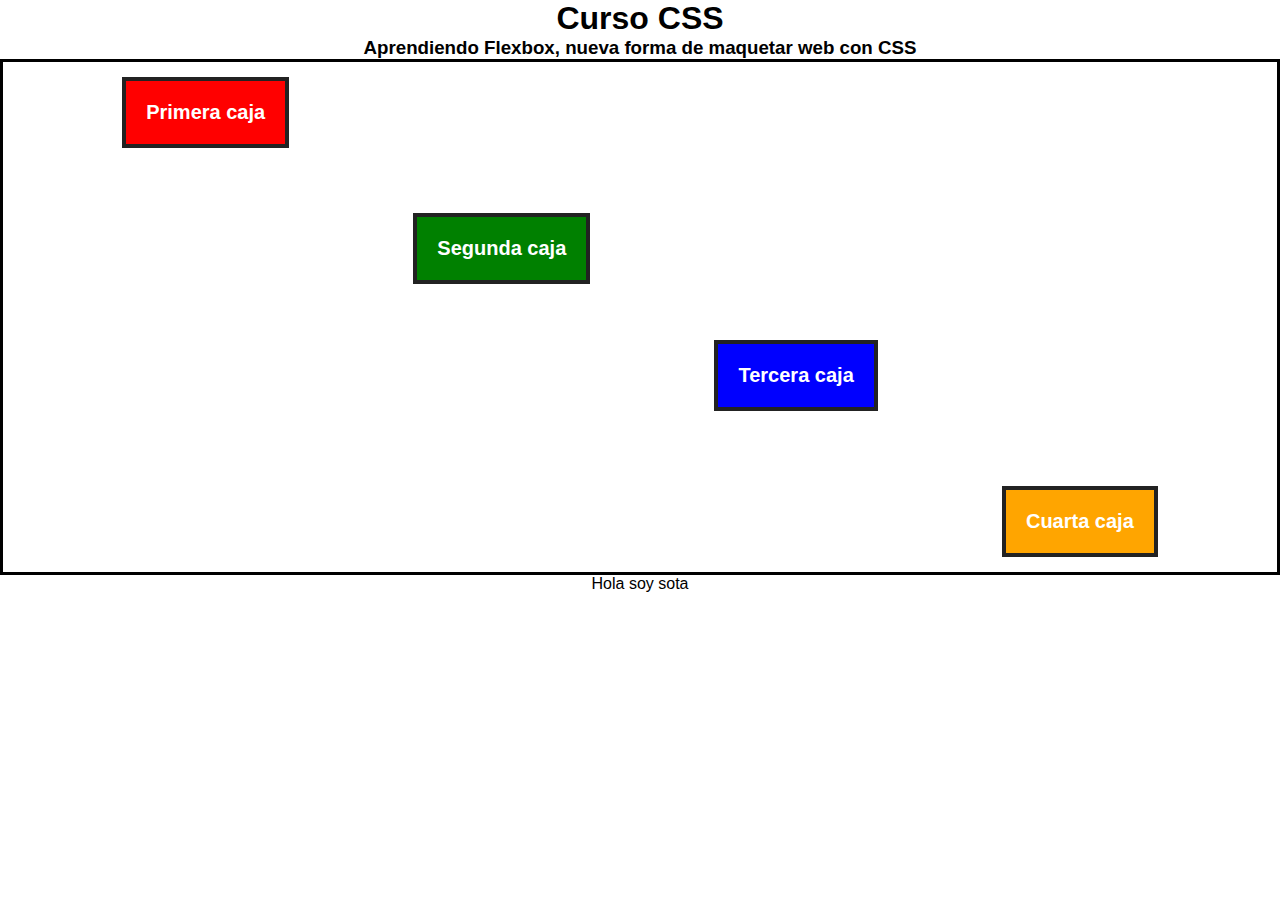
<file: AprendiendoFlexbox/index.html>
<!DOCTYPE html>
<html lang="en">
<head>
    <meta charset="UTF-8">
    <meta http-equiv="X-UA-Compatible" content="IE=edge">
    <meta name="viewport" content="width=device-width, initial-scale=1.0">
    <link rel="stylesheet" href="styles.css">
    <title>Flexbox Learning</title>
</head>
<body>


    <h1>Curso CSS</h1>

    <h3>Aprendiendo Flexbox, nueva forma de maquetar web con CSS</h3>

    <section id="layout">

        <div class="caja red">
            Primera caja
        </div>

        <div class="caja green">
            Segunda caja
        </div>

        <div class="caja blue">
            Tercera caja
        </div>

        <div class="caja orange">
            Cuarta caja
        </div>

    </section>

    <p>Hola soy sota</p>

</body>
</html>
</file>
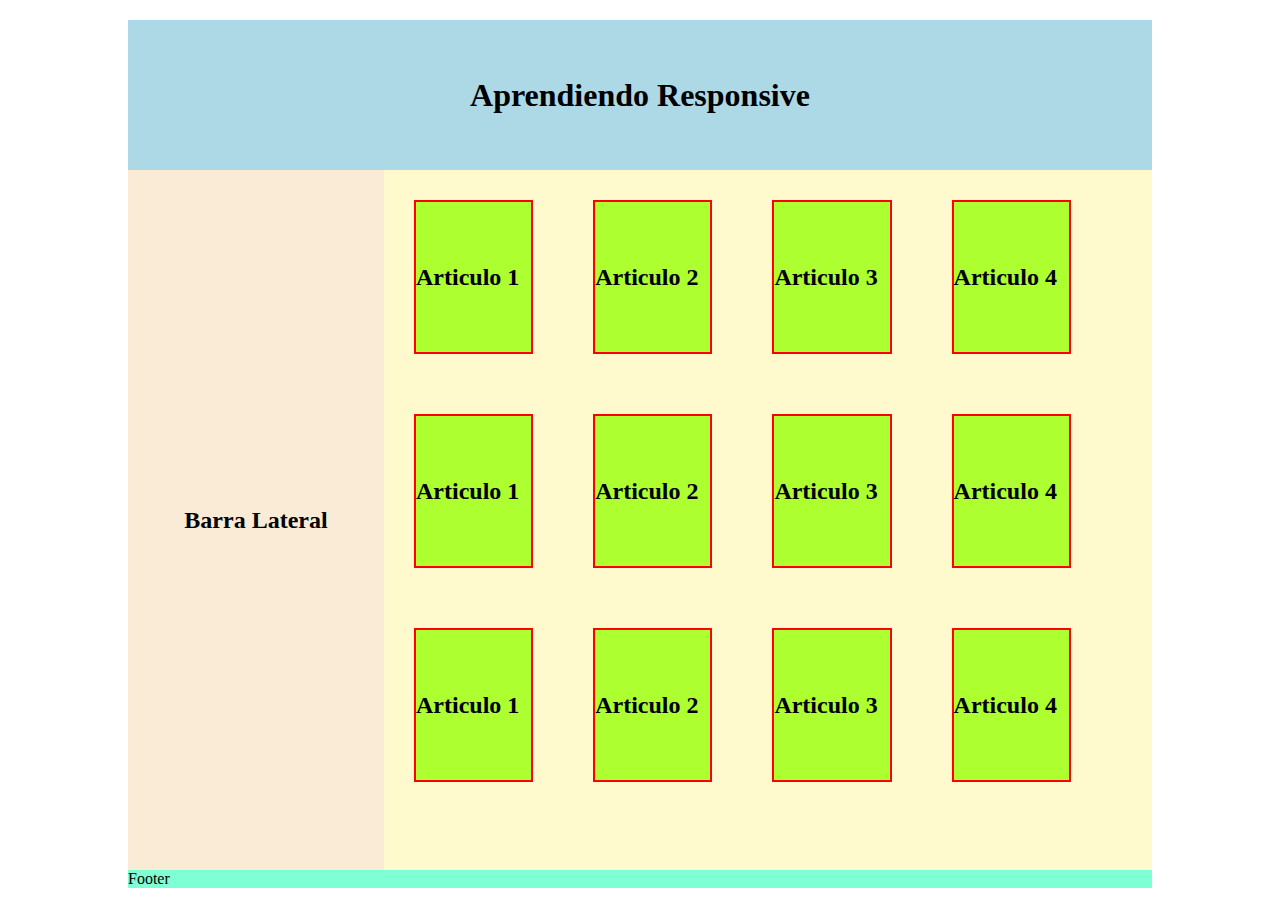
<file: AprendiendoResponsive/index.html>
<!DOCTYPE html>
<html lang="es">
<head>
    <meta charset="UTF-8">
    <meta http-equiv="X-UA-Compatible" content="IE=edge">
    <meta name="viewport" content="width=device-width, initial-scale=1.0">
    <link rel="stylesheet" href="styles.css">
    <title>Responsive</title>
</head>
<body>
    <div id="container">
        <header><h1>Aprendiendo Responsive</h1></header>

        <section id="content">
            <aside>
                <h2>Barra Lateral</h2>
            </aside>
            <section id="articles">
                <article>
                    <h2>Articulo 1</h2>
                </article>
                <article>
                    <h2>Articulo 2</h2>
                </article>
                <article>
                    <h2>Articulo 3</h2>
                </article>
                <article>
                    <h2>Articulo 4</h2>
                </article>
                <article>
                    <h2>Articulo 1</h2>
                </article>
                <article>
                    <h2>Articulo 2</h2>
                </article>
                <article>
                    <h2>Articulo 3</h2>
                </article>
                <article>
                    <h2>Articulo 4</h2>
                </article>
                <article>
                    <h2>Articulo 1</h2>
                </article>
                <article>
                    <h2>Articulo 2</h2>
                </article>
                <article>
                    <h2>Articulo 3</h2>
                </article>
                <article>
                    <h2>Articulo 4</h2>
                </article>
            </section>
            <div class="clearfix"></div>
        </section>
        <footer>Footer</footer>
    </div>
    
    
</body>
</html>
</file>
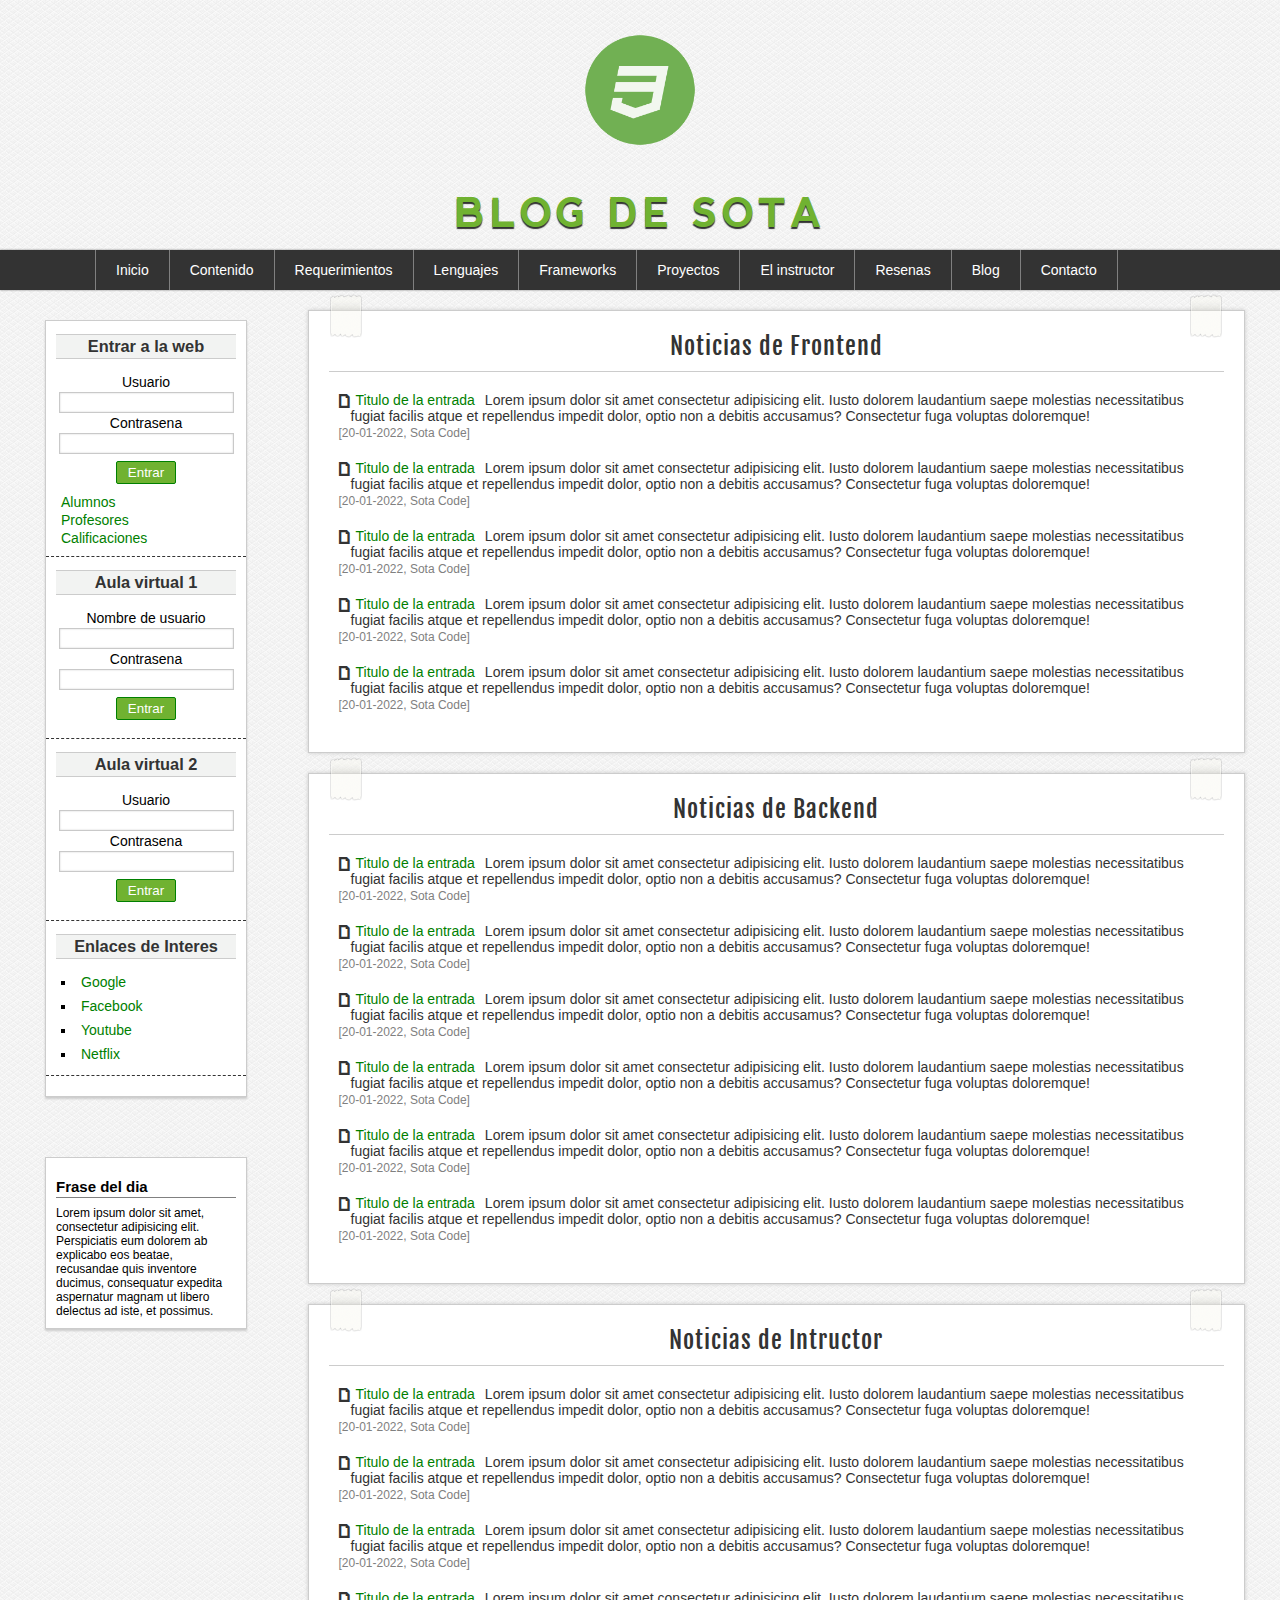
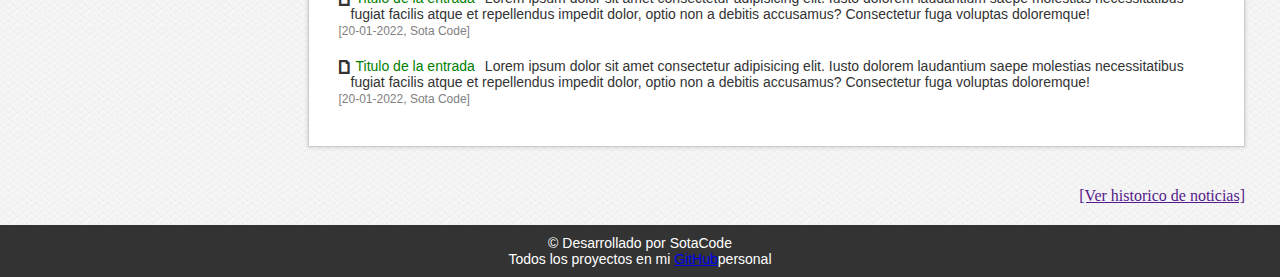
<file: Maquetacion-1/index.html>
<!DOCTYPE html>
<html lang="es">

<head>
    <meta charset="UTF-8">
    <meta http-equiv="X-UA-Compatible" content="IE=edge">
    <meta name="viewport" content="width=device-width, initial-scale=1.0">
    <link rel="stylesheet" href="css/styles.css">
    <link rel="icon" href="css/img/logo.png">
    <title>Blog Sota</title>
</head>

<body>
    <!-- Inicio de la cabecera -->

    <header id="header">
        <div id="logotipo">
            <img src="css/img/logo.png" alt="logo">
        </div>
        <h1><a href="index.html">Blog de Sota</a></h1>
    </header>

    <!-- Fin de cabezera -->


    <!-- Menu de navegacion -->

    <nav id="nav">
        <ul>
            <li><a href="index.html">Inicio</a></li>
            <li><a href="index.html">Contenido</a></li>
            <li><a href="index.html">Requerimientos</a></li>
            <li><a href="index.html">Lenguajes</a>
                <ul>
                    <li><a href="index.html">Go</a></li>
                    <li><a href="index.html">C</a></li>
                    <li><a href="index.html">C++</a></li>
                    <li><a href="index.html">Javascript</a></li>
                </ul>
            </li>

            <li><a href="index.html">Frameworks</a></li>
            <li><a href="index.html">Proyectos</a></li>
            <li><a href="index.html">El instructor</a></li>
            <li><a href="index.html">Resenas</a></li>
            <li><a href="index.html">Blog</a></li>
            <li><a href="index.html">Contacto</a></li>

        </ul>
    </nav>

    <!-- Fin de menu de navegacion -->


    <!-- Inicio contenido central -->

    <div id="contenido">

        <!-- Inicio barra lateral -->

        <aside id="aside">
            <div class="widget" id="login">
                <h3>Entrar a la web</h3>
                <form action="">
                    <label for="">Usuario</label>
                    <input type="text">

                    <label for="">Contrasena</label>
                    <input type="text">

                    <input type="Submit" value="Entrar">

                    <a href="#">Alumnos</a>
                    <a href="#">Profesores</a>
                    <a href="#">Calificaciones</a>
                </form>
            </div>

            <div class="widget" id="aula">
                <h3>Aula virtual 1</h3>
                <form action="">
                    <label for="">Nombre de usuario</label>
                    <input type="text">

                    <label for="">Contrasena</label>
                    <input type="text">

                    <input type="Submit" value="Entrar">
                </form>
            </div>

            <div class="widget" id="login">
                <h3>Aula virtual 2</h3>
                <form action="">
                    <label for="">Usuario</label>
                    <input type="text">

                    <label for="">Contrasena</label>
                    <input type="text">

                    <input type="Submit" value="Entrar">
                </form>
            </div>

            <div class="widget" id="login">
                <h3>Enlaces de Interes</h3>
                <ul>
                    <li><a href="https://google.com">Google</a></li>
                    <li><a href="https://fb.com">Facebook</a></li>
                    <li><a href="https://yt.com">Youtube</a></li>
                    <li><a href="https://netflix.com">Netflix</a></li>
                </ul>
            </div>
        </aside>

        

        <!-- Fin barra lateral -->


        <!-- Inicio de las secciones -->

        <div id="sections">
            <section id="frontend">
                <span class="sticker">
                    <img class="stickerone" src="css/img/scotch.png" alt="pegatina">
                    <img class="sitckertwo" src="css/img/scotch.png" alt="pegatina">
                </span>
                <h2 class="titulo">Noticias de Frontend</h2>
                <article class="article">
                    <span class="icon">a</span>
                    <p>
                        <a href="#">Titulo de la entrada</a>
                        Lorem ipsum dolor sit amet consectetur adipisicing elit. Iusto dolorem laudantium saepe molestias necessitatibus fugiat facilis atque et repellendus impedit dolor, optio non a debitis accusamus? Consectetur fuga voluptas doloremque!
                    </p>
                    <span class="date">[20-01-2022, Sota Code]</span>
                </article>
                <article class="article">
                    <span class="icon">a</span>
                    <p>
                        <a href="#">Titulo de la entrada</a>
                        Lorem ipsum dolor sit amet consectetur adipisicing elit. Iusto dolorem laudantium saepe molestias necessitatibus fugiat facilis atque et repellendus impedit dolor, optio non a debitis accusamus? Consectetur fuga voluptas doloremque!
                    </p>
                    <span class="date">[20-01-2022, Sota Code]</span>
                </article>
                <article class="article">
                    <span class="icon">a</span>
                    <p>
                        <a href="#">Titulo de la entrada</a>
                        Lorem ipsum dolor sit amet consectetur adipisicing elit. Iusto dolorem laudantium saepe molestias necessitatibus fugiat facilis atque et repellendus impedit dolor, optio non a debitis accusamus? Consectetur fuga voluptas doloremque!
                    </p>
                    <span class="date">[20-01-2022, Sota Code]</span>
                </article>
                <article class="article">
                    <span class="icon">a</span>
                    <p>
                        <a href="#">Titulo de la entrada</a>
                        Lorem ipsum dolor sit amet consectetur adipisicing elit. Iusto dolorem laudantium saepe molestias necessitatibus fugiat facilis atque et repellendus impedit dolor, optio non a debitis accusamus? Consectetur fuga voluptas doloremque!
                    </p>
                    <span class="date">[20-01-2022, Sota Code]</span>
                </article>
                <article class="article">
                    <span class="icon">a</span>
                    <p>
                        <a href="#">Titulo de la entrada</a>
                        Lorem ipsum dolor sit amet consectetur adipisicing elit. Iusto dolorem laudantium saepe molestias necessitatibus fugiat facilis atque et repellendus impedit dolor, optio non a debitis accusamus? Consectetur fuga voluptas doloremque!
                    </p>
                    <span class="date">[20-01-2022, Sota Code]</span>
                </article>
            </section>
            
            <section id="backend">
                <span class="sticker">
                    <img class="stickerone" src="css/img/scotch.png" alt="pegatina">
                    <img class="sitckertwo" src="css/img/scotch.png" alt="pegatina">
                </span>
                <h2 class="titulo">Noticias de Backend</h2>
                <article class="article">
                    <span class="icon">a</span>
                    <p>
                        <a href="#">Titulo de la entrada</a>
                        Lorem ipsum dolor sit amet consectetur adipisicing elit. Iusto dolorem laudantium saepe molestias necessitatibus fugiat facilis atque et repellendus impedit dolor, optio non a debitis accusamus? Consectetur fuga voluptas doloremque!
                    </p>
                    <span class="date">[20-01-2022, Sota Code]</span>
                </article>
                <article class="article">
                    <span class="icon">a</span>
                    <p>
                        <a href="#">Titulo de la entrada</a>
                        Lorem ipsum dolor sit amet consectetur adipisicing elit. Iusto dolorem laudantium saepe molestias necessitatibus fugiat facilis atque et repellendus impedit dolor, optio non a debitis accusamus? Consectetur fuga voluptas doloremque!
                    </p>
                    <span class="date">[20-01-2022, Sota Code]</span>
                </article>
                <article class="article">
                    <span class="icon">a</span>
                    <p>
                        <a href="#">Titulo de la entrada</a>
                        Lorem ipsum dolor sit amet consectetur adipisicing elit. Iusto dolorem laudantium saepe molestias necessitatibus fugiat facilis atque et repellendus impedit dolor, optio non a debitis accusamus? Consectetur fuga voluptas doloremque!
                    </p>
                    <span class="date">[20-01-2022, Sota Code]</span>
                </article>
                <article class="article">
                    <span class="icon">a</span>
                    <p>
                        <a href="#">Titulo de la entrada</a>
                        Lorem ipsum dolor sit amet consectetur adipisicing elit. Iusto dolorem laudantium saepe molestias necessitatibus fugiat facilis atque et repellendus impedit dolor, optio non a debitis accusamus? Consectetur fuga voluptas doloremque!
                    </p>
                    <span class="date">[20-01-2022, Sota Code]</span>
                </article>
                <article class="article">
                    <span class="icon">a</span>
                    <p>
                        <a href="#">Titulo de la entrada</a>
                        Lorem ipsum dolor sit amet consectetur adipisicing elit. Iusto dolorem laudantium saepe molestias necessitatibus fugiat facilis atque et repellendus impedit dolor, optio non a debitis accusamus? Consectetur fuga voluptas doloremque!
                    </p>
                    <span class="date">[20-01-2022, Sota Code]</span>
                </article>
                <article class="article">
                    <span class="icon">a</span>
                    <p>
                        <a href="#">Titulo de la entrada</a>
                        Lorem ipsum dolor sit amet consectetur adipisicing elit. Iusto dolorem laudantium saepe molestias necessitatibus fugiat facilis atque et repellendus impedit dolor, optio non a debitis accusamus? Consectetur fuga voluptas doloremque!
                    </p>
                    <span class="date">[20-01-2022, Sota Code]</span>
                </article>
            </section>

            <section id="intructor">
                <span class="sticker">
                    <img class="stickerone" src="css/img/scotch.png" alt="pegatina">
                    <img class="sitckertwo" src="css/img/scotch.png" alt="pegatina">
                </span>
                <h2 class="titulo">Noticias de Intructor</h2>
                <article class="article">
                    <span class="icon">a</span>
                    <p>
                        <a href="#">Titulo de la entrada</a> Lorem ipsum dolor sit amet consectetur adipisicing elit. Iusto dolorem laudantium saepe molestias necessitatibus fugiat facilis atque et repellendus impedit dolor, optio non a debitis accusamus? Consectetur fuga voluptas doloremque!
                    </p>
                    <span class="date">[20-01-2022, Sota Code]</span>
                </article>
                <article class="article">
                    <span class="icon">a</span>
                    <p>
                        <a href="#">Titulo de la entrada</a>
                        Lorem ipsum dolor sit amet consectetur adipisicing elit. Iusto dolorem laudantium saepe molestias necessitatibus fugiat facilis atque et repellendus impedit dolor, optio non a debitis accusamus? Consectetur fuga voluptas doloremque!
                    </p>
                    <span class="date">[20-01-2022, Sota Code]</span>
                </article>
                <article class="article">
                    <span class="icon">a</span>
                    <p>
                        <a href="#">Titulo de la entrada</a>
                        Lorem ipsum dolor sit amet consectetur adipisicing elit. Iusto dolorem laudantium saepe molestias necessitatibus fugiat facilis atque et repellendus impedit dolor, optio non a debitis accusamus? Consectetur fuga voluptas doloremque!
                    </p>
                    <span class="date">[20-01-2022, Sota Code]</span>
                </article>
                <article class="article">
                    <span class="icon">a</span>
                    <p>
                        <a href="#">Titulo de la entrada</a>
                        Lorem ipsum dolor sit amet consectetur adipisicing elit. Iusto dolorem laudantium saepe molestias necessitatibus fugiat facilis atque et repellendus impedit dolor, optio non a debitis accusamus? Consectetur fuga voluptas doloremque!
                    </p>
                    <span class="date">[20-01-2022, Sota Code]</span>
                </article>
                <article class="article">
                    <span class="icon">a</span>
                    <p>
                        <a href="#">Titulo de la entrada</a>
                        Lorem ipsum dolor sit amet consectetur adipisicing elit. Iusto dolorem laudantium saepe molestias necessitatibus fugiat facilis atque et repellendus impedit dolor, optio non a debitis accusamus? Consectetur fuga voluptas doloremque!
                    </p>
                    <span class="date">[20-01-2022, Sota Code]</span>
                </article>
            </section>
        </div>

        <!-- Fin de las secciones -->

        <aside id="frase">
            <h5>Frase del dia</h5>
            <p>Lorem ipsum dolor sit amet, consectetur adipisicing elit. Perspiciatis eum dolorem ab explicabo eos beatae, recusandae quis inventore ducimus, consequatur expedita aspernatur magnam ut libero delectus ad iste, et possimus.</p>
        </aside>

        <div class="clearfix"></div>
        <div id="history">
            <a href="">[Ver historico de noticias]</a>
        </div>
    </div>

    <!-- Fin contenido central -->

    <!-- Inicio footer -->
    <div class="clearfix"></div>
    <footer>
        <p>&copy; Desarrollado por SotaCode</p>
        <p>Todos los proyectos en mi <a href="https://github.com/sotacode">GitHub</a>personal</p>
    </footer>

</body>

</html>
</file>
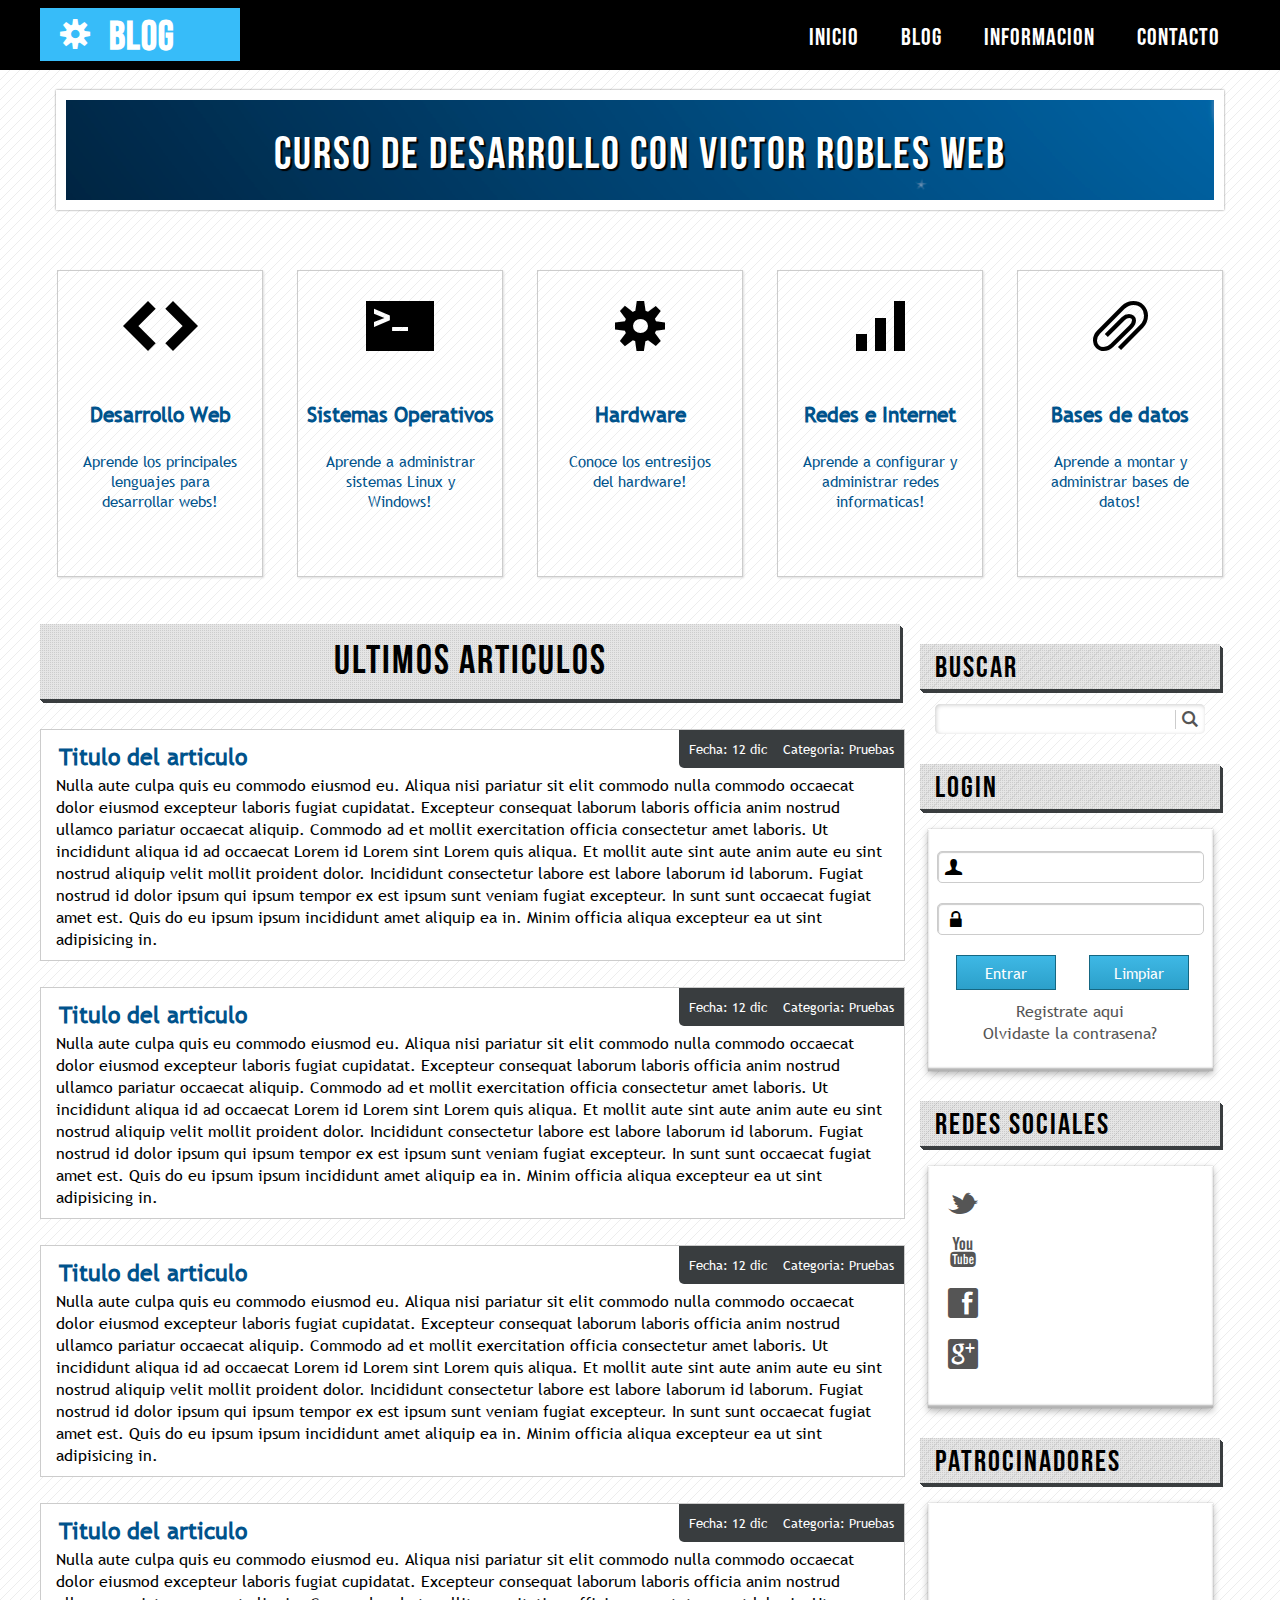
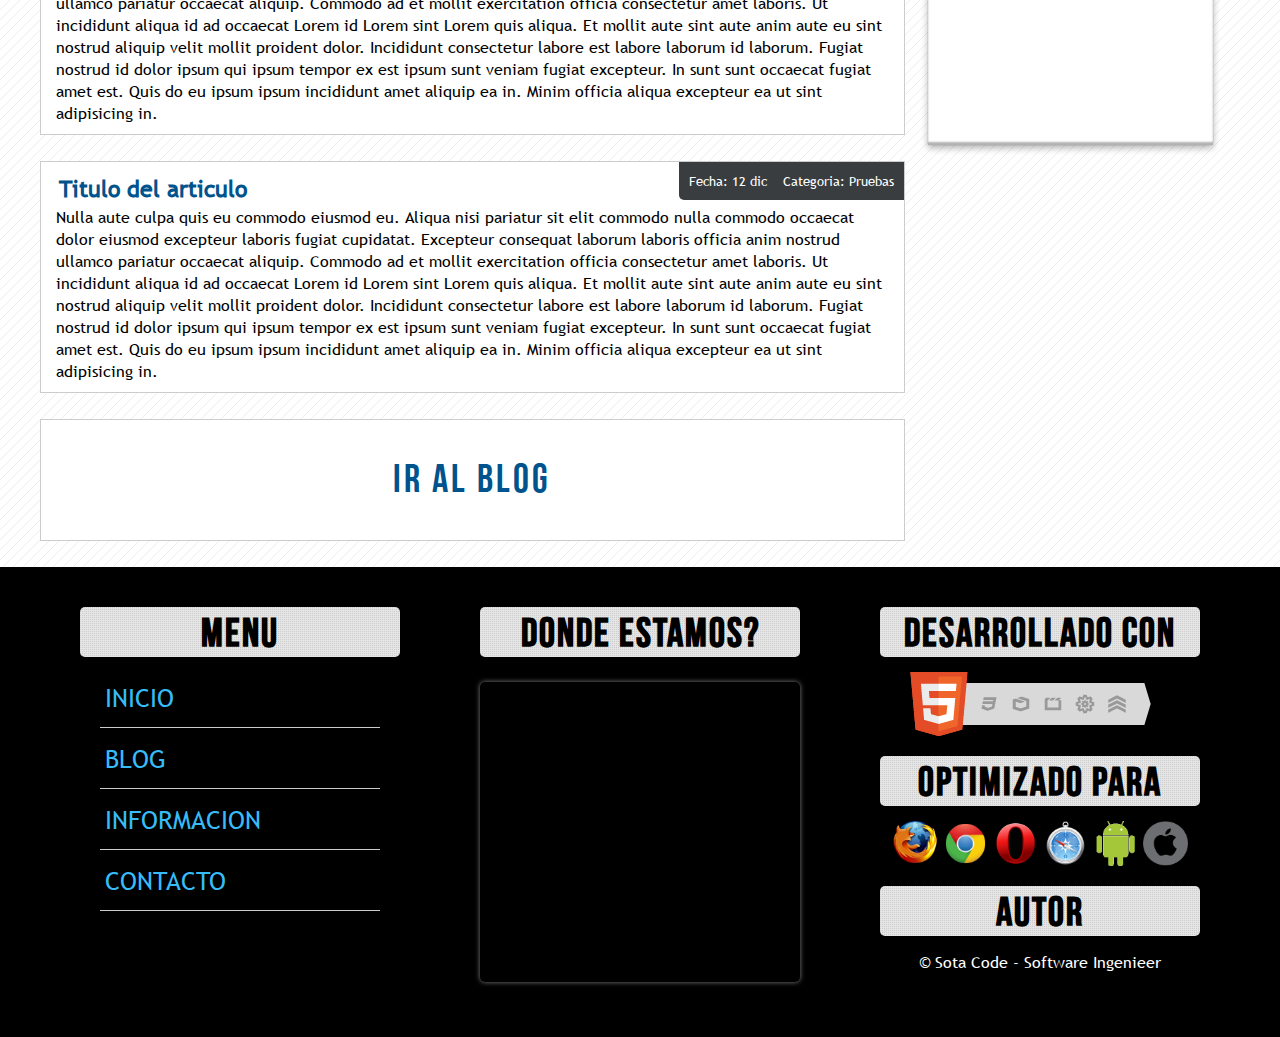
<file: Maquetacion-2/index.html>
<!DOCTYPE html>
<html lang="en">

<head>
    <meta charset="UTF-8">
    <meta http-equiv="X-UA-Compatible" content="IE=edge">
    <link rel="icon" href="img/supertux.png">
    <meta name="viewport" content="width=device-width, user-scalable=no">
    <link rel="stylesheet" href="css/styles.css">
    <link rel="stylesheet" href="css/responsive.css">
    <title>Web Page Victor Robles</title>
</head>

<body>
    <!-- Inicio cabecera -->
    <header id="header">
        <div class="wrap">
            <div id="logo">
                <span class="gear">S</span>
                <h3>BLOG</h3>
            </div>
            <nav id="menu">
                <ul>
                    <li><a href="#">INICIO</a></li>
                    <li><a href="#">BLOG</a></li>
                    <li><a href="#">INFORMACION</a></li>
                    <li><a href="#">CONTACTO</a></li>
                </ul>
            </nav>
        </div>
    </header>
    <!-- Fin Cabecera -->




    <section class="wrap">
        <section id="info">
            <!-- Inicio Banner -->
            <div id="banner">
                <h1>CURSO DE DESARROLLO CON VICTOR ROBLES WEB</h1>
            </div>
            <!-- Fin Banner -->


            <!-- Inicio tarjetas -->
            <div id="cards">
                <div class="card">
                    <p class="icon">H</p>
                    <h2 class="category">Desarrollo Web</h2>
                    <p class="Description">Aprende los principales lenguajes para desarrollar webs!</p>
                </div>
                <div class="card">
                    <p class="icon">_</p>
                    <h2 class="category">Sistemas Operativos</h2>
                    <p class="Description">Aprende a administrar sistemas Linux y Windows!</p>
                </div>
                <div class="card">
                    <p class="icon">S</p>
                    <h2 class="category">Hardware</h2>
                    <p class="Description">Conoce los entresijos del hardware!</p>
                </div>
                <div class="card">
                    <p class="icon">u</p>
                    <h2 class="category">Redes e Internet</h2>
                    <p class="Description">Aprende a configurar y administrar redes informaticas!</p>
                </div>
                <div class="card">
                    <p class="icon">A</p>
                    <h2 class="category">Bases de datos</h2>
                    <p class="Description">Aprende a montar y administrar bases de datos!</p>
                </div>
            </div>
            <!-- Fin tarjetas -->

            <div class="clearfix"></div>
            <!-- Inicio Barra lateral -->
            <aside id="lateral">
                <h3>Buscar</h3>
                <div id="search">
                    <form action="">
                        <input type="text">
                        <input class="icon" type="button" value="L">
                    </form>
                </div>

                <h3>Login</h3>
                <div id="login" class="aside-box">
                    <form action="">
                        <label class="icon" id="user" for="">U</label>
                        <input type="email">

                        <label class="icon" id="pass" for="">w</label>
                        <input type="password">
                        <input type="submit" value="Entrar">
                        <input type="reset" value="Limpiar">

                        <a href="#">Registrate aqui</a>
                        <a href="#">Olvidaste la contrasena?</a>
                    </form>
                </div>

                <h3>Redes Sociales</h3>
                <div class="aside-box" id="social">
                    <div id="twitter">
                        <a class="icon" href="#">t</a>
                        <p class="overlay">Twitter</p>
                    </div>
                    <div id="youtube">
                        <a class="icon" href="#">y</a>
                        <p class="overlay">Youtube</p>
                    </div>
                    <div id="facebook">
                        <a class="icon" href="#">f</a>
                        <p class="overlay">Facebook</p>
                    </div>
                    <div id="google">
                        <a class="icon" href="#">g</a>
                        <p class="overlay">Google</p>
                    </div>
                </div>


                <h3>Patrocinadores</h3>
                <div id="sponsors" class="aside-box">

                </div>

            </aside>
            <!-- Fin Barra lateral -->


            <!-- Inicio articulos -->
            <section id="articles">
                <h2>Ultimos articulos</h2>
                <div class="clearfix"></div>
                <article>
                    <div class="data">
                        <span>Fecha: 12 dic</span>
                        <span>Categoria: Pruebas</span>
                    </div>
                    <h4>
                        <a href="#">Titulo del articulo</a>
                    </h4>
                    <p>Nulla aute culpa quis eu commodo eiusmod eu. Aliqua nisi pariatur sit elit commodo nulla commodo
                        occaecat dolor eiusmod excepteur laboris fugiat cupidatat. Excepteur consequat laborum laboris
                        officia anim nostrud ullamco pariatur occaecat aliquip. Commodo ad et mollit exercitation
                        officia consectetur amet laboris. Ut incididunt aliqua id ad occaecat Lorem id Lorem sint Lorem
                        quis aliqua. Et mollit aute sint aute anim aute eu sint nostrud aliquip velit mollit proident
                        dolor. Incididunt consectetur labore est labore laborum id laborum.

                        Fugiat nostrud id dolor ipsum qui ipsum tempor ex est ipsum sunt veniam fugiat excepteur. In
                        sunt sunt occaecat fugiat amet est. Quis do eu ipsum ipsum incididunt amet aliquip ea in. Minim
                        officia aliqua excepteur ea ut sint adipisicing in.</p>

                </article>

                <article>
                    <div class="data">
                        <span>Fecha: 12 dic</span>
                        <span>Categoria: Pruebas</span>
                    </div>
                    <h4>
                        <a href="#">Titulo del articulo</a>
                    </h4>
                    <p>Nulla aute culpa quis eu commodo eiusmod eu. Aliqua nisi pariatur sit elit commodo nulla commodo
                        occaecat dolor eiusmod excepteur laboris fugiat cupidatat. Excepteur consequat laborum laboris
                        officia anim nostrud ullamco pariatur occaecat aliquip. Commodo ad et mollit exercitation
                        officia consectetur amet laboris. Ut incididunt aliqua id ad occaecat Lorem id Lorem sint Lorem
                        quis aliqua. Et mollit aute sint aute anim aute eu sint nostrud aliquip velit mollit proident
                        dolor. Incididunt consectetur labore est labore laborum id laborum.

                        Fugiat nostrud id dolor ipsum qui ipsum tempor ex est ipsum sunt veniam fugiat excepteur. In
                        sunt sunt occaecat fugiat amet est. Quis do eu ipsum ipsum incididunt amet aliquip ea in. Minim
                        officia aliqua excepteur ea ut sint adipisicing in.</p>

                </article>

                <article>
                    <div class="data">
                        <span>Fecha: 12 dic</span>
                        <span>Categoria: Pruebas</span>
                    </div>
                    <h4>
                        <a href="#">Titulo del articulo</a>
                    </h4>
                    <p>Nulla aute culpa quis eu commodo eiusmod eu. Aliqua nisi pariatur sit elit commodo nulla commodo
                        occaecat dolor eiusmod excepteur laboris fugiat cupidatat. Excepteur consequat laborum laboris
                        officia anim nostrud ullamco pariatur occaecat aliquip. Commodo ad et mollit exercitation
                        officia consectetur amet laboris. Ut incididunt aliqua id ad occaecat Lorem id Lorem sint Lorem
                        quis aliqua. Et mollit aute sint aute anim aute eu sint nostrud aliquip velit mollit proident
                        dolor. Incididunt consectetur labore est labore laborum id laborum.

                        Fugiat nostrud id dolor ipsum qui ipsum tempor ex est ipsum sunt veniam fugiat excepteur. In
                        sunt sunt occaecat fugiat amet est. Quis do eu ipsum ipsum incididunt amet aliquip ea in. Minim
                        officia aliqua excepteur ea ut sint adipisicing in.</p>

                </article>

                <article>
                    <div class="data">
                        <span>Fecha: 12 dic</span>
                        <span>Categoria: Pruebas</span>
                    </div>
                    <h4>
                        <a href="#">Titulo del articulo</a>
                    </h4>
                    <p>Nulla aute culpa quis eu commodo eiusmod eu. Aliqua nisi pariatur sit elit commodo nulla commodo
                        occaecat dolor eiusmod excepteur laboris fugiat cupidatat. Excepteur consequat laborum laboris
                        officia anim nostrud ullamco pariatur occaecat aliquip. Commodo ad et mollit exercitation
                        officia consectetur amet laboris. Ut incididunt aliqua id ad occaecat Lorem id Lorem sint Lorem
                        quis aliqua. Et mollit aute sint aute anim aute eu sint nostrud aliquip velit mollit proident
                        dolor. Incididunt consectetur labore est labore laborum id laborum.

                        Fugiat nostrud id dolor ipsum qui ipsum tempor ex est ipsum sunt veniam fugiat excepteur. In
                        sunt sunt occaecat fugiat amet est. Quis do eu ipsum ipsum incididunt amet aliquip ea in. Minim
                        officia aliqua excepteur ea ut sint adipisicing in.</p>

                </article>

                <article>
                    <div class="data">
                        <span>Fecha: 12 dic</span>
                        <span>Categoria: Pruebas</span>
                    </div>
                    <h4>
                        <a href="#">Titulo del articulo</a>
                    </h4>
                    <p>Nulla aute culpa quis eu commodo eiusmod eu. Aliqua nisi pariatur sit elit commodo nulla commodo
                        occaecat dolor eiusmod excepteur laboris fugiat cupidatat. Excepteur consequat laborum laboris
                        officia anim nostrud ullamco pariatur occaecat aliquip. Commodo ad et mollit exercitation
                        officia consectetur amet laboris. Ut incididunt aliqua id ad occaecat Lorem id Lorem sint Lorem
                        quis aliqua. Et mollit aute sint aute anim aute eu sint nostrud aliquip velit mollit proident
                        dolor. Incididunt consectetur labore est labore laborum id laborum.

                        Fugiat nostrud id dolor ipsum qui ipsum tempor ex est ipsum sunt veniam fugiat excepteur. In
                        sunt sunt occaecat fugiat amet est. Quis do eu ipsum ipsum incididunt amet aliquip ea in. Minim
                        officia aliqua excepteur ea ut sint adipisicing in.</p>

                </article>

                <article id="blog">
                    <a href="#">Ir al blog</a>
                </article>
            </section>
        </section>
    </section>


    <div class="clearfix"></div>
    <!-- Pie de pagina -->
    <footer id="footer">
        <div class="wrap">
            <nav id="menu_footer">
                <h5>MENU</h5>
                <ul>
                    <li><a href="#">INICIO</a></li>
                    <li><a href="#">BLOG</a></li>
                    <li><a href="#">INFORMACION</a></li>
                    <li><a href="#">CONTACTO</a></li>
                </ul>
            </nav>

            <div id="location">
                <h5>Donde estamos?</h5>
                <iframe src="https://www.google.com/maps/embed?pb=!1m18!1m12!1m3!1d3152.622035141996!2d-72.71081428418293!3d-37.79889664096688!2m3!1f0!2f0!3f0!3m2!1i1024!2i768!4f13.1!3m3!1m2!1s0x966bb34b26d5ca29%3A0xe5580d99e4c230e4!2sPlaza%20De%20Armas%20%22Siete%20Fundaciones%22%2C%20Angol!5e0!3m2!1ses-419!2scl!4v1646143308690!5m2!1ses-419!2scl" width="600" height="450" style="border:0;" allowfullscreen="" loading="lazy"></iframe>
            </div>

            <div id="info">
                <h5>Desarrollado con</h5>
                <p>
                    <img src="img/html5-badge-h-css3-graphics-multimedia-performance-semantics.png" alt="html5">
                </p>
                <h5>Optimizado para</h5>
                <p id="browsers">
                    <a href="#">
                        <img src="img/firefox-icon.png" alt="Firefox" title="Firefox">
                        <img src="img/chrome.png" alt="Chrome" title="Chrome">
                        <img src="img/Opera_256x256.png" alt="Opera" title="Opera">
                        <img src="img/safari.png" alt="Safari" title="Safari">
                        <img src="img/android.png" alt="Android" title="Android">
                        <img src="img/ios.png" alt="Apple" title="Apple">
                    </a>
                </p>
                <h5>Autor</h5>
                <p>&copy; Sota Code - Software Ingenieer</p>
            </div>
        </div>
    </footer>
    <!-- Fin de pie de pagina -->

</body>

</html>
</file>
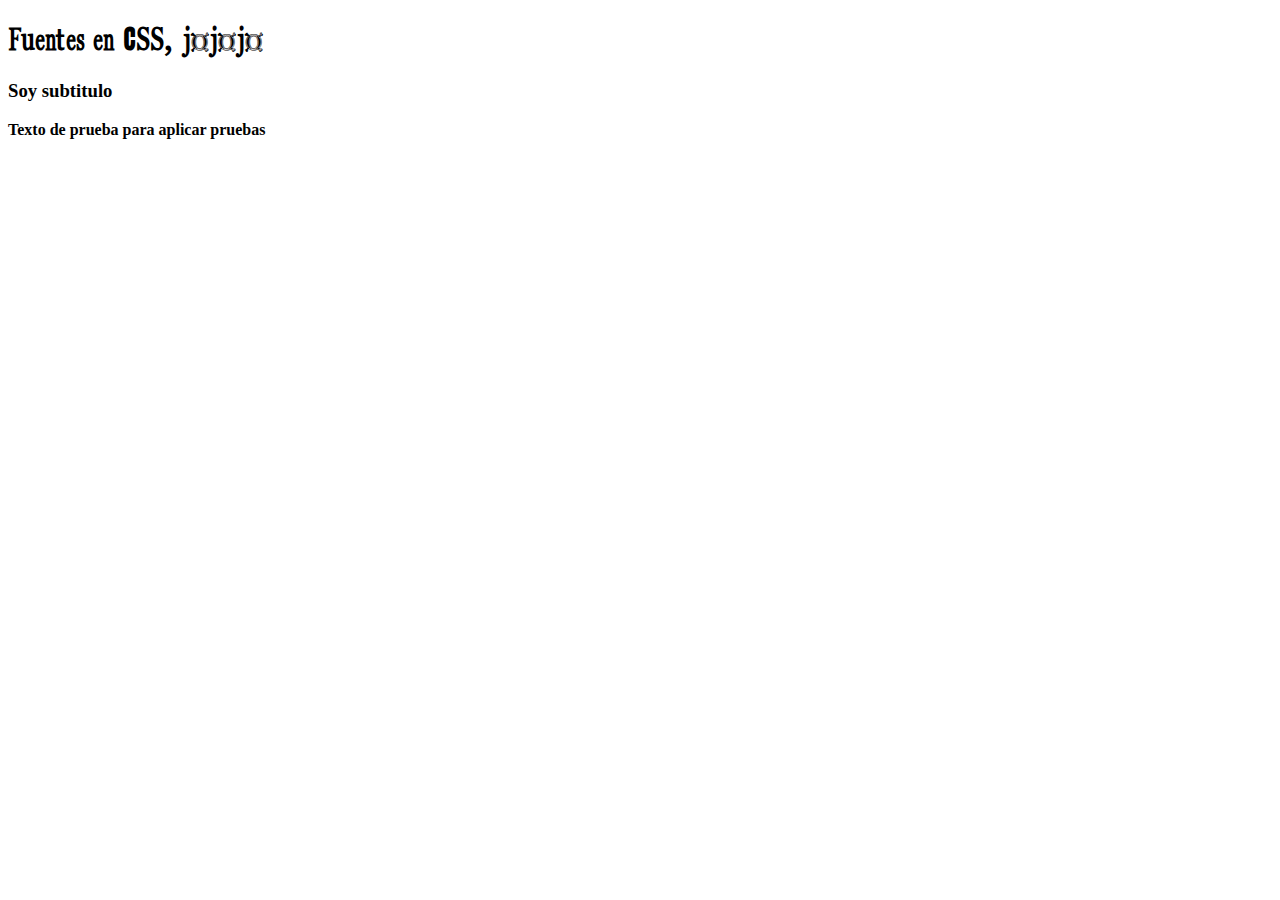
<file: AprendiendoCSS/02-fuentes/index.html>
<!DOCTYPE html>
<html lang="es">
<head>
    <meta charset="UTF-8">
    <meta http-equiv="X-UA-Compatible" content="IE=edge">
    <meta name="viewport" content="width=device-width, initial-scale=1.0">
    <link rel="stylesheet" href="styles.css">
    <title>Fuentes en CSS</title>
</head>
<body>

    <h1>Fuentes en CSS, jojojo</h1>
    <h3>Soy subtitulo</h3>
    <p>Texto de prueba para aplicar pruebas</p>

</body>
</html>
</file>
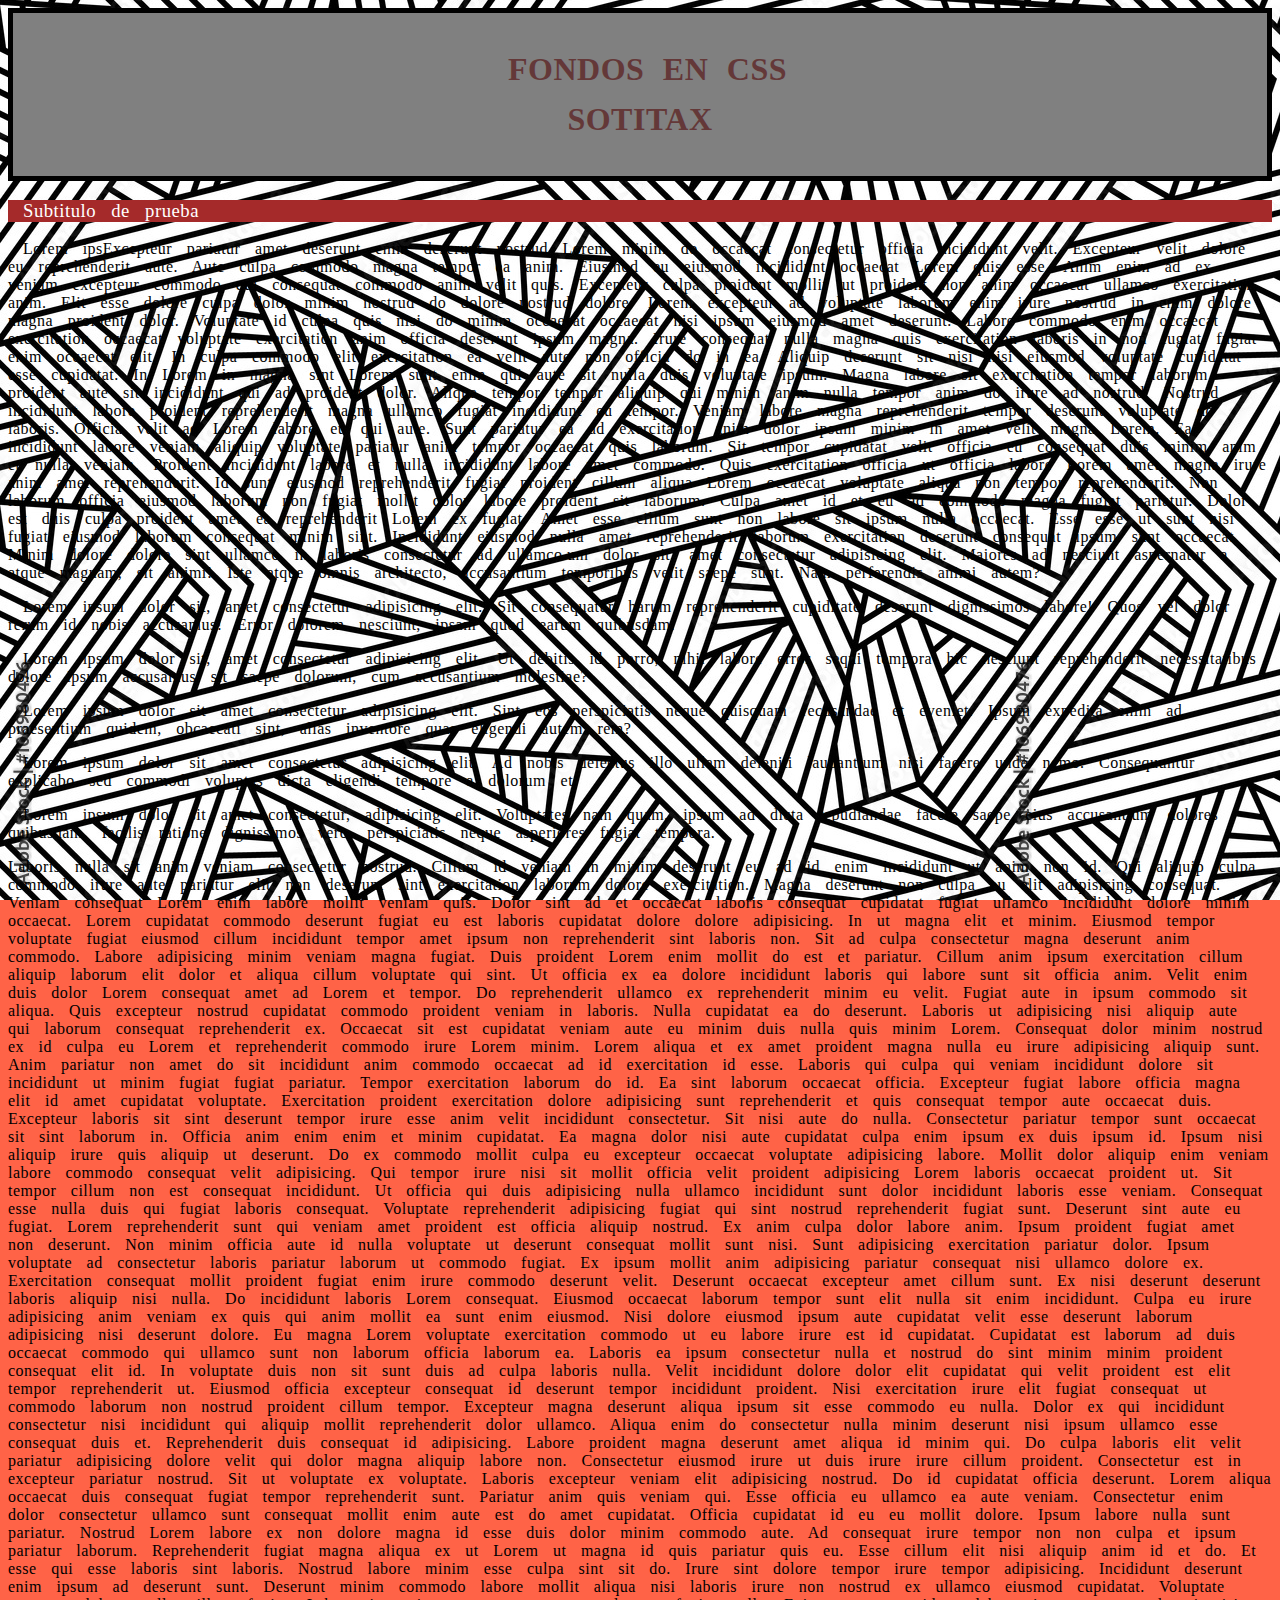
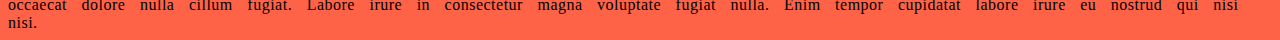
<file: AprendiendoCSS/03-fondos/index.html>
<!DOCTYPE html>
<html lang="es">
<head>
    <meta charset="UTF-8">
    <meta http-equiv="X-UA-Compatible" content="IE=edge">
    <meta name="viewport" content="width=device-width, initial-scale=1.0">
    <link rel="stylesheet" href="styles.css">
    <title>Fondos en CSS</title>
</head>
<body>
    <div id="caja">
        <h1>Fondos en CSS <br> Sotitax</h1>
    </div>

    <h3>Subtitulo de prueba</h3>

    <p>Lorem ipsExcepteur pariatur amet deserunt enim deserunt nostrud Lorem minim do occaecat consectetur officia incididunt velit. Excepteur velit dolore eu reprehenderit aute. Aute culpa commodo magna tempor ea anim.

Eiusmod eu eiusmod incididunt occaecat Lorem quis esse. Anim enim ad ex veniam excepteur commodo qui consequat commodo anim velit quis. Excepteur culpa proident mollit ut proident non anim occaecat ullamco exercitation anim.

Elit esse dolore culpa dolor minim nostrud do dolore nostrud dolore. Lorem excepteur ad voluptate laborum enim irure nostrud in enim dolore magna proident dolor. Voluptate id culpa quis nisi do minim occaecat occaecat nisi ipsum eiusmod amet deserunt.

Labore commodo enim occaecat exercitation occaecat voluptate exercitation anim officia deserunt ipsum magna. Irure consequat nulla magna quis exercitation laboris in non fugiat fugiat enim occaecat elit. In culpa commodo elit exercitation ea velit aute non officia do in ea. Aliquip deserunt sit nisi nisi eiusmod voluptate cupidatat esse cupidatat. In Lorem in magna sint Lorem sunt enim qui aute sit nulla duis voluptate ipsum. Magna labore sit exercitation tempor laborum proident aute sit incididunt qui ad proident dolor.

Aliqua tempor tempor aliquip qui minim anim nulla tempor anim do irure ad nostrud. Nostrud incididunt labore proident reprehenderit magna ullamco fugiat incididunt eu tempor. Veniam labore magna reprehenderit tempor deserunt voluptate do laboris. Officia velit ad Lorem labore eu qui aute. Sunt pariatur ea ad exercitation anim dolor ipsum minim in amet velit magna Lorem. Ea incididunt labore veniam aliquip voluptate pariatur anim tempor occaecat quis laborum.

Sit tempor cupidatat velit officia eu consequat duis minim anim et nulla veniam. Proident incididunt labore et nulla incididunt labore amet commodo. Quis exercitation officia ut officia labore Lorem amet magna irure anim amet reprehenderit. Id sunt eiusmod reprehenderit fugiat proident cillum aliqua Lorem occaecat voluptate aliqua non tempor reprehenderit. Non laborum officia eiusmod laborum non fugiat mollit dolor labore proident sit laborum. Culpa amet id et eu ad commodo magna fugiat pariatur.

Dolor est duis culpa proident amet ea reprehenderit Lorem ex fugiat. Amet esse cillum sunt non labore sit ipsum nulla occaecat. Esse esse ut sunt nisi fugiat eiusmod laborum consequat minim sint. Incididunt eiusmod nulla amet reprehenderit laborum exercitation deserunt consequat ipsum sunt occaecat. Minim dolore dolore sint ullamco in laboris consectetur ad ullamco.um dolor sit, amet consectetur adipisicing elit. Maiores ad nesciunt aspernatur a atque magnam, sit animi! Iste atque omnis architecto, accusantium temporibus velit saepe sunt. Nam perferendis animi autem?</p>
    <p>Lorem ipsum dolor sit, amet consectetur adipisicing elit. Sit consequatur harum reprehenderit cupiditate deserunt dignissimos labore! Quos vel dolor rerum id nobis accusamus! Error dolorem nesciunt, ipsam quod earum quibusdam.</p>
    <p>Lorem ipsum dolor sit, amet consectetur adipisicing elit. Ut debitis id porro, nihil labore error sequi tempora hic nesciunt reprehenderit necessitatibus dolore ipsum accusamus sit saepe dolorum, cum accusantium molestiae?</p>
    <p>Lorem ipsum dolor sit amet consectetur adipisicing elit. Sint eos perspiciatis neque quisquam recusandae et eveniet. Ipsum expedita enim ad praesentium quidem, obcaecati sint, alias inventore quas eligendi autem rem?</p>
    <p>Lorem ipsum dolor sit amet consectetur adipisicing elit. Ad nobis delectus illo ullam deleniti laudantium nisi facere unde nemo. Consequuntur explicabo sed commodi voluptas dicta eligendi tempore a dolorum et.</p>
    <p>Lorem ipsum dolor sit amet consectetur, adipisicing elit. Voluptates nam quam, ipsum ad dicta repudiandae facere saepe eius accusantium dolores quibusdam, facilis ratione dignissimos vero, perspiciatis neque asperiores fugiat tempora.</p>

Laboris nulla sit anim veniam consectetur nostrud. Cillum id veniam in minim deserunt eu ad id enim incididunt ut anim non id. Qui aliquip culpa commodo irure aute pariatur elit non deserunt sint exercitation laborum dolore exercitation. Magna deserunt non culpa eu elit adipisicing consequat.

Veniam consequat Lorem enim labore mollit veniam quis. Dolor sint ad et occaecat laboris consequat cupidatat fugiat ullamco incididunt dolore minim occaecat. Lorem cupidatat commodo deserunt fugiat eu est laboris cupidatat dolore dolore adipisicing.

In ut magna elit et minim. Eiusmod tempor voluptate fugiat eiusmod cillum incididunt tempor amet ipsum non reprehenderit sint laboris non. Sit ad culpa consectetur magna deserunt anim commodo. Labore adipisicing minim veniam magna fugiat. Duis proident Lorem enim mollit do est et pariatur.

Cillum anim ipsum exercitation cillum aliquip laborum elit dolor et aliqua cillum voluptate qui sint. Ut officia ex ea dolore incididunt laboris qui labore sunt sit officia anim. Velit enim duis dolor Lorem consequat amet ad Lorem et tempor.

Do reprehenderit ullamco ex reprehenderit minim eu velit. Fugiat aute in ipsum commodo sit aliqua. Quis excepteur nostrud cupidatat commodo proident veniam in laboris. Nulla cupidatat ea do deserunt. Laboris ut adipisicing nisi aliquip aute qui laborum consequat reprehenderit ex. Occaecat sit est cupidatat veniam aute eu minim duis nulla quis minim Lorem.

Consequat dolor minim nostrud ex id culpa eu Lorem et reprehenderit commodo irure Lorem minim. Lorem aliqua et ex amet proident magna nulla eu irure adipisicing aliquip sunt. Anim pariatur non amet do sit incididunt anim commodo occaecat ad id exercitation id esse.

Laboris qui culpa qui veniam incididunt dolore sit incididunt ut minim fugiat fugiat pariatur. Tempor exercitation laborum do id. Ea sint laborum occaecat officia. Excepteur fugiat labore officia magna elit id amet cupidatat voluptate. Exercitation proident exercitation dolore adipisicing sunt reprehenderit et quis consequat tempor aute occaecat duis. Excepteur laboris sit sint deserunt tempor irure esse anim velit incididunt consectetur.

Sit nisi aute do nulla. Consectetur pariatur tempor sunt occaecat sit sint laborum in. Officia anim enim enim et minim cupidatat. Ea magna dolor nisi aute cupidatat culpa enim ipsum ex duis ipsum id.

Ipsum nisi aliquip irure quis aliquip ut deserunt. Do ex commodo mollit culpa eu excepteur occaecat voluptate adipisicing labore. Mollit dolor aliquip enim veniam labore commodo consequat velit adipisicing. Qui tempor irure nisi sit mollit officia velit proident adipisicing Lorem laboris occaecat proident ut. Sit tempor cillum non est consequat incididunt. Ut officia qui duis adipisicing nulla ullamco incididunt sunt dolor incididunt laboris esse veniam.

Consequat esse nulla duis qui fugiat laboris consequat. Voluptate reprehenderit adipisicing fugiat qui sint nostrud reprehenderit fugiat sunt. Deserunt sint aute eu fugiat.
Lorem reprehenderit sunt qui veniam amet proident est officia aliquip nostrud. Ex anim culpa dolor labore anim. Ipsum proident fugiat amet non deserunt. Non minim officia aute id nulla voluptate ut deserunt consequat mollit sunt nisi. Sunt adipisicing exercitation pariatur dolor.

Ipsum voluptate ad consectetur laboris pariatur laborum ut commodo fugiat. Ex ipsum mollit anim adipisicing pariatur consequat nisi ullamco dolore ex. Exercitation consequat mollit proident fugiat enim irure commodo deserunt velit. Deserunt occaecat excepteur amet cillum sunt. Ex nisi deserunt deserunt laboris aliquip nisi nulla. Do incididunt laboris Lorem consequat.

Eiusmod occaecat laborum tempor sunt elit nulla sit enim incididunt. Culpa eu irure adipisicing anim veniam ex quis qui anim mollit ea sunt enim eiusmod. Nisi dolore eiusmod ipsum aute cupidatat velit esse deserunt laborum adipisicing nisi deserunt dolore. Eu magna Lorem voluptate exercitation commodo ut eu labore irure est id cupidatat.

Cupidatat est laborum ad duis occaecat commodo qui ullamco sunt non laborum officia laborum ea. Laboris ea ipsum consectetur nulla et nostrud do sint minim minim proident consequat elit id. In voluptate duis non sit sunt duis ad culpa laboris nulla. Velit incididunt dolore dolor elit cupidatat qui velit proident est elit tempor reprehenderit ut. Eiusmod officia excepteur consequat id deserunt tempor incididunt proident.

Nisi exercitation irure elit fugiat consequat ut commodo laborum non nostrud proident cillum tempor. Excepteur magna deserunt aliqua ipsum sit esse commodo eu nulla. Dolor ex qui incididunt consectetur nisi incididunt qui aliquip mollit reprehenderit dolor ullamco. Aliqua enim do consectetur nulla minim deserunt nisi ipsum ullamco esse consequat duis et. Reprehenderit duis consequat id adipisicing. Labore proident magna deserunt amet aliqua id minim qui.

Do culpa laboris elit velit pariatur adipisicing dolore velit qui dolor magna aliquip labore non. Consectetur eiusmod irure ut duis irure irure cillum proident. Consectetur est in excepteur pariatur nostrud. Sit ut voluptate ex voluptate. Laboris excepteur veniam elit adipisicing nostrud. Do id cupidatat officia deserunt.

Lorem aliqua occaecat duis consequat fugiat tempor reprehenderit sunt. Pariatur anim quis veniam qui. Esse officia eu ullamco ea aute veniam.

Consectetur enim dolor consectetur ullamco sunt consequat mollit enim aute est do amet cupidatat. Officia cupidatat id eu eu mollit dolore. Ipsum labore nulla sunt pariatur. Nostrud Lorem labore ex non dolore magna id esse duis dolor minim commodo aute. Ad consequat irure tempor non non culpa et ipsum pariatur laborum. Reprehenderit fugiat magna aliqua ex ut Lorem ut magna id quis pariatur quis eu.

Esse cillum elit nisi aliquip anim id et do. Et esse qui esse laboris sint laboris. Nostrud labore minim esse culpa sint sit do.

Irure sint dolore tempor irure tempor adipisicing. Incididunt deserunt enim ipsum ad deserunt sunt. Deserunt minim commodo labore mollit aliqua nisi laboris irure non nostrud ex ullamco eiusmod cupidatat. Voluptate occaecat dolore nulla cillum fugiat. Labore irure in consectetur magna voluptate fugiat nulla. Enim tempor cupidatat labore irure eu nostrud qui nisi nisi.
</body>
</html>
</file>
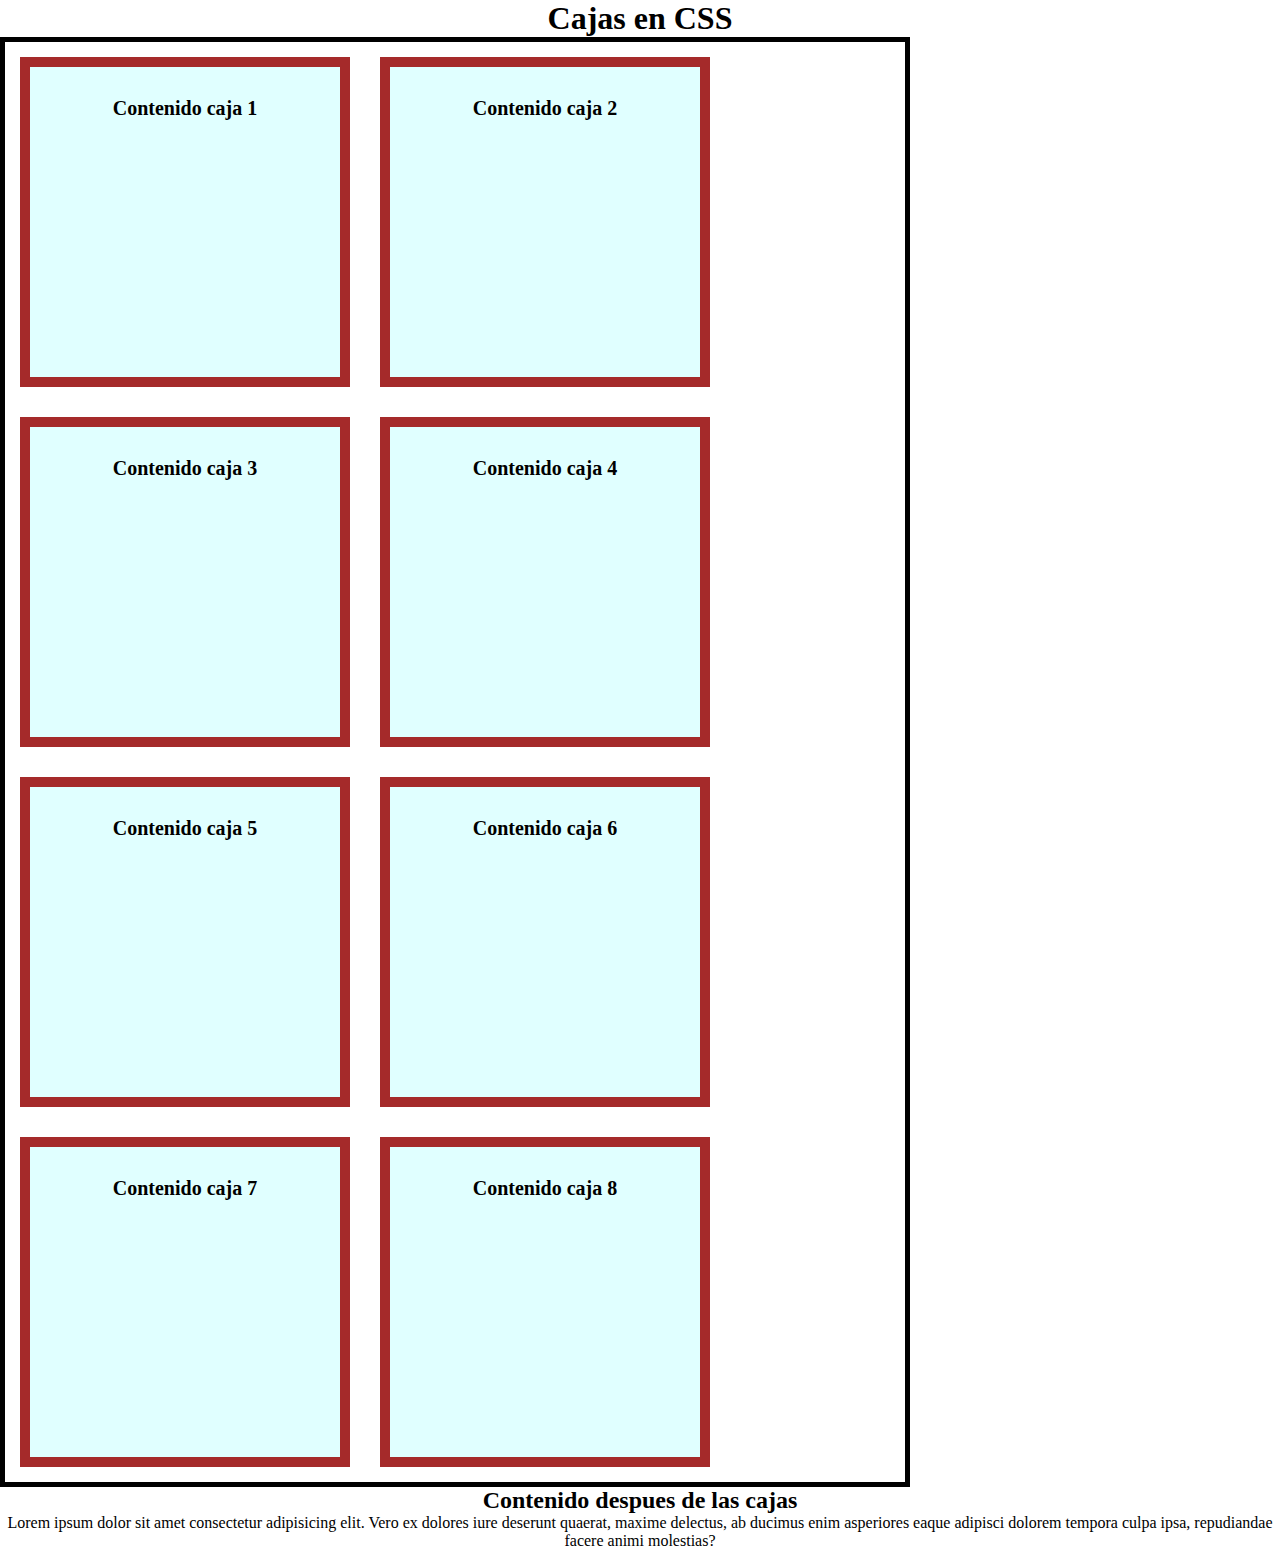
<file: AprendiendoCSS/04-boxes/index.html>
<!DOCTYPE html>
<html lang="es">
<head>
    <meta charset="UTF-8">
    <meta http-equiv="X-UA-Compatible" content="IE=edge">
    <meta name="viewport" content="width=device-width, initial-scale=1.0">
    <link rel="stylesheet" href="styles.css">
    <title>Cajas en CSS</title>
</head>
<body>
    <h1>Cajas en CSS</h1>
    <section id="cajas">
        <div class="caja">
            <p> Contenido caja 1</p>
        </div>

        <div class="caja">
            <p>Contenido caja 2</p>
        </div>

        <div class="caja">
            <p> Contenido caja 3</p>
        </div>

        <div class="caja">
            <p>Contenido caja 4</p>
        </div>

        <div class="caja">
            <p> Contenido caja 5</p>
        </div>

        <div class="caja">
            <p>Contenido caja 6</p>
        </div>

        <div class="caja">
            <p> Contenido caja 7</p>
        </div>

        <div class="caja">
            <p>Contenido caja 8</p>
        </div>

        <div class="clearfix"></div>
    </section>

    

    <h2>Contenido despues de las cajas</h2>
    <p>Lorem ipsum dolor sit amet consectetur adipisicing elit. Vero ex dolores iure deserunt quaerat, maxime delectus, ab ducimus enim asperiores eaque adipisci dolorem tempora culpa ipsa, repudiandae facere animi molestias?</p>
</body>
</html>
</file>
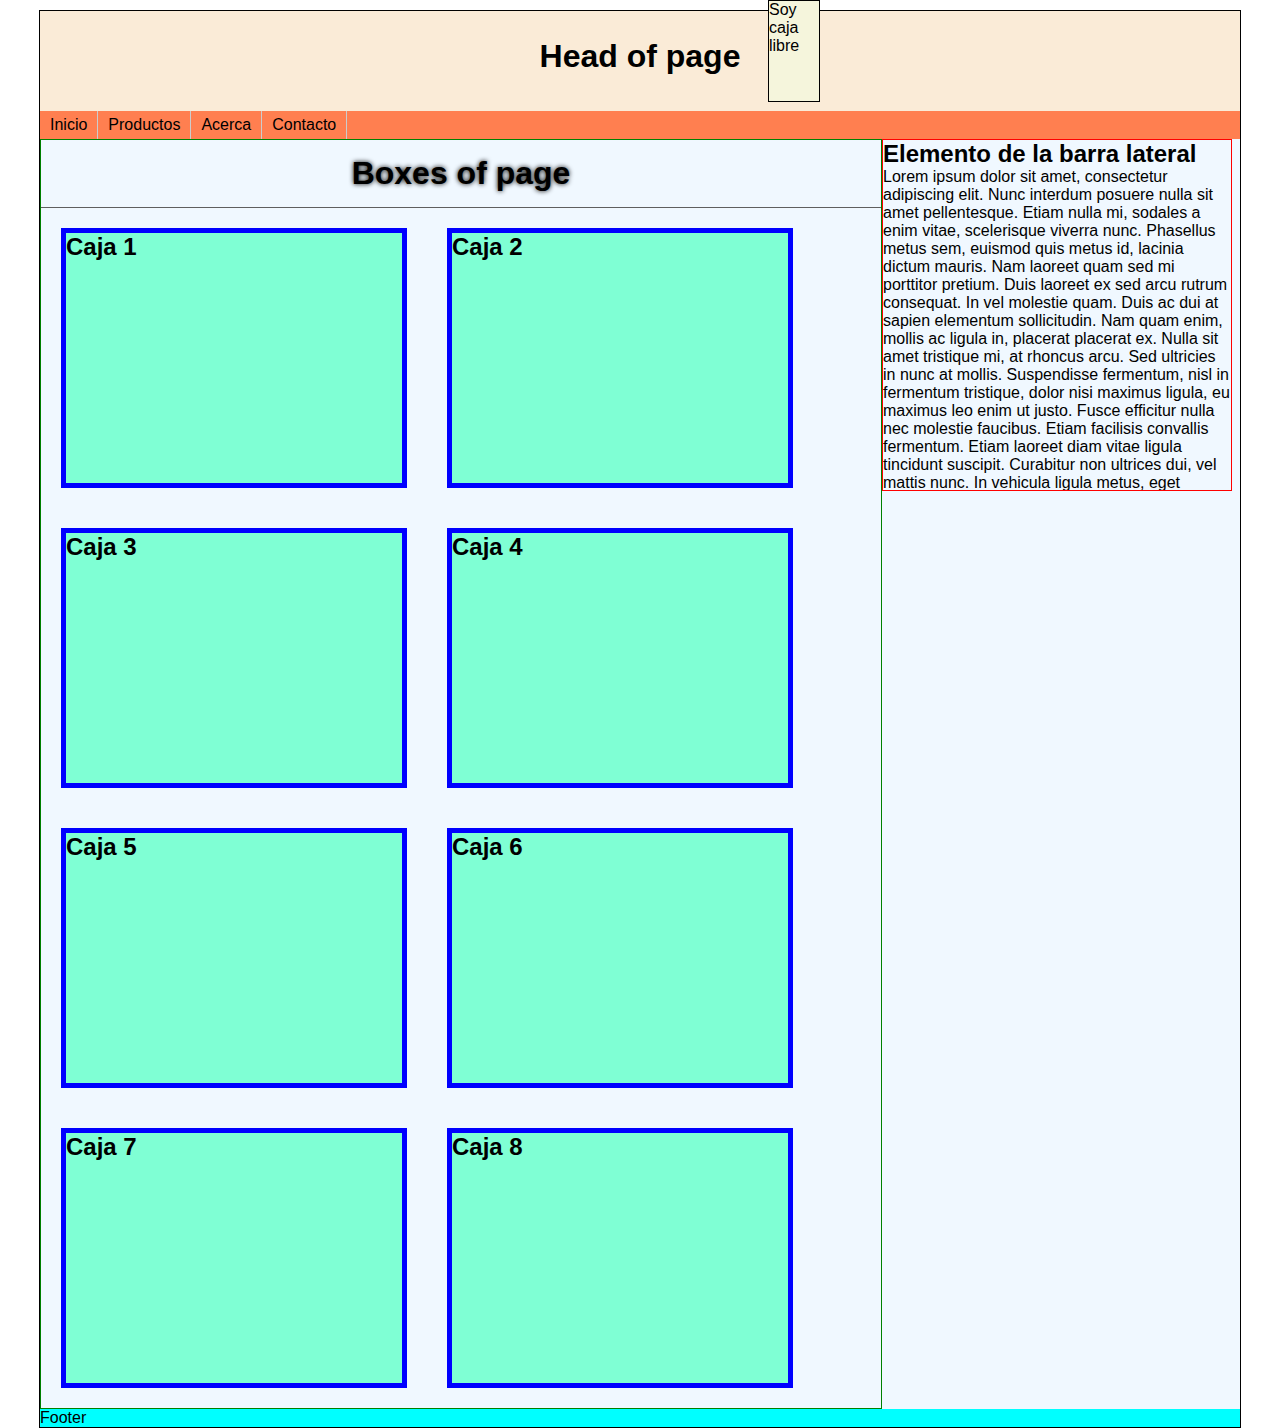
<file: AprendiendoCSS/05-ejercicio/index.html>
<!DOCTYPE html>
<html lang="en">
<head>
    <meta charset="UTF-8">
    <meta http-equiv="X-UA-Compatible" content="IE=edge">
    <meta name="viewport" content="width=device-width, initial-scale=1.0">
    <link rel="stylesheet" href="styles.css">
    <title>Ejercicios</title>
</head>
<body>
    <div id="general">
        <header>
            <h1>Head of page</h1>
        </header>

        <nav id="menu">
            <ul>
                <li><a href="#">Inicio</a></li>
                <li><a href="#">Productos</a></li>
                <li><a href="#">Acerca</a></li>
                <li><a href="#">Contacto</a></li>
            </ul>
            <div class="clearfix"></div>
        </nav>

        <div id="contenido">
            <h1>Boxes of page</h1>
            <div class="caja">
                <h2>Caja 1</h2>
            </div>
            <div class="caja">
                <h2>Caja 2</h2>
            </div>
            <div class="caja">
                <h2>Caja 3</h2>
            </div>
            <div class="caja">
                <h2>Caja 4</h2>
            </div>
            <div class="caja">
                <h2>Caja 5</h2>
            </div>
            <div class="caja">
                <h2>Caja 6</h2>
            </div>
            <div class="caja">
                <h2>Caja 7</h2>
            </div>
            <div class="caja">
                <h2>Caja 8</h2>
            </div>
        </div>
        
        <aside id="lateral">
            <div class="Caja">
                <h2>Elemento de la barra lateral</h2>
            </div>
            <p>Lorem ipsum dolor sit amet, consectetur adipiscing elit. Nunc interdum posuere nulla sit amet pellentesque. Etiam nulla mi, sodales a enim vitae, scelerisque viverra nunc. Phasellus metus sem, euismod quis metus id, lacinia dictum mauris. Nam laoreet quam sed mi porttitor pretium. Duis laoreet ex sed arcu rutrum consequat. In vel molestie quam. Duis ac dui at sapien elementum sollicitudin. Nam quam enim, mollis ac ligula in, placerat placerat ex. Nulla sit amet tristique mi, at rhoncus arcu. Sed ultricies in nunc at mollis.

                Suspendisse fermentum, nisl in fermentum tristique, dolor nisi maximus ligula, eu maximus leo enim ut justo. Fusce efficitur nulla nec molestie faucibus. Etiam facilisis convallis fermentum. Etiam laoreet diam vitae ligula tincidunt suscipit. Curabitur non ultrices dui, vel mattis nunc. In vehicula ligula metus, eget lobortis sem accumsan quis. Suspendisse potenti. Nam vel posuere tortor, non sagittis mauris. Aliquam erat volutpat. Sed nisi sem, placerat quis arcu et, tempor commodo leo. Praesent congue ultricies dolor vitae consectetur. Nullam vulputate non neque id ornare.
                
                Curabitur malesuada pellentesque nulla sed suscipit. Fusce augue urna, porta eget nunc nec, viverra egestas mauris. Aenean imperdiet dictum nunc quis sagittis. Fusce at rutrum est. Integer a metus eget elit consectetur sodales quis nec mauris. Pellentesque habitant morbi tristique senectus et netus et malesuada fames ac turpis egestas. Morbi ut mollis ex. Duis eu enim placerat, tempus arcu ut, condimentum sem. Nam pulvinar, diam quis lacinia tristique, sem ligula cursus massa, sollicitudin cursus urna urna finibus lectus. Praesent et purus velit. Donec ut condimentum mauris. Nam blandit, magna vel cursus elementum, libero erat ultrices turpis, id placerat enim magna et arcu. Aenean tristique molestie arcu, ut facilisis nulla bibendum eu. Mauris varius consequat arcu, id mattis arcu consectetur in. Proin arcu enim, convallis vitae tristique quis, tristique at turpis.
                
                Suspendisse tempor feugiat ligula sit amet finibus. In sed mattis erat, vitae rhoncus sapien. Nunc fringilla tristique porta. Nullam odio erat, elementum in consequat ac, ultricies sagittis nulla. Nulla facilisi. Orci varius natoque penatibus et magnis dis parturient montes, nascetur ridiculus mus. Duis augue quam, pretium vel felis at, viverra congue tortor.
                
                Fusce non mattis nibh, et semper nibh. Phasellus finibus magna sit amet nisi mollis, id ultrices eros tempor. Phasellus pulvinar condimentum sagittis. Vivamus non nunc efficitur, convallis justo ut, ornare dui. Cras quam magna, posuere eu tellus venenatis, hendrerit ornare nisl. Quisque ac faucibus nulla. Maecenas eu congue mi, non tincidunt dui. Nunc ut finibus purus. Vivamus quis quam nisl. Vestibulum quis dapibus tellus. Nullam non neque eros. Proin tempus ante mauris, sed accumsan dolor blandit eu. Integer interdum, odio eu luctus molestie, mauris velit bibendum nisi, et sollicitudin nibh lectus sit amet metus. Ut elementum vel diam ac scelerisque. Donec fringilla orci et neque blandit, id congue ipsum ullamcorper.
                
                Proin ultrices sit amet libero lobortis sagittis. Donec in vestibulum felis. Fusce molestie, elit eget iaculis tempus, quam lacus faucibus eros, cursus pellentesque tellus magna at orci. Duis mattis mi dui, vitae sodales tellus maximus non. Aenean ornare neque ut ante fermentum molestie. Pellentesque nec lorem in odio iaculis viverra sit amet non augue. Aenean gravida velit diam, ac mattis libero venenatis eu. Vestibulum purus velit, mollis ut cursus dignissim, ullamcorper eu mi. Vestibulum at tempus sapien, eu rhoncus odio.
                
                Donec viverra odio quis risus tristique volutpat. Phasellus turpis velit, facilisis quis lobortis eget, iaculis id neque. Integer vitae tellus lacus. Suspendisse a ligula dolor. Integer nec convallis risus. Etiam sed accumsan tortor. Donec at felis ipsum. Sed luctus efficitur malesuada. Sed non elit sit amet sapien interdum eleifend at sed ipsum. Phasellus magna risus, tempus vel dictum at, tristique eu nunc. Orci varius natoque penatibus et magnis dis parturient montes, nascetur ridiculus mus.
                
                Donec feugiat sed ex et molestie. Ut augue ex, sollicitudin et eleifend posuere, tristique vel neque. Vestibulum at sapien ut diam gravida tincidunt. Nulla nec diam congue, sagittis orci et, dignissim ex. Integer aliquam consequat mauris ac scelerisque. Vivamus cursus urna sit amet libero mollis interdum. Suspendisse iaculis ultricies augue, in interdum velit fringilla tempus. Suspendisse vitae sollicitudin tortor. Curabitur sodales rhoncus justo, non auctor massa egestas quis.
                
                Quisque in varius dui. Nunc consectetur odio non lectus interdum, id semper nunc mollis. Cras hendrerit efficitur dui id sollicitudin. Mauris facilisis mauris nec volutpat ornare. Pellentesque venenatis fringilla aliquam. Fusce ac porttitor massa, sit amet luctus mauris. Phasellus nec suscipit purus. Suspendisse sed lacinia erat, eget placerat nulla.
                
                Ut placerat est massa, iaculis consectetur magna varius ut. Nam accumsan ultrices lorem, sed ultricies urna. Morbi neque sapien, maximus nec mauris in, maximus molestie nisl. Curabitur sollicitudin lacinia turpis, cursus porta eros porttitor a. Nam vel tristique est, eu fringilla metus. Class aptent taciti sociosqu ad litora torquent per conubia nostra, per inceptos himenaeos. Ut a magna quis purus efficitur aliquet blandit non orci. Aliquam fringilla dui rutrum, cursus turpis sit amet, dapibus justo. Duis in nibh dui. Curabitur luctus sollicitudin dui id tincidunt. Donec at nibh finibus, venenatis ipsum ac, mollis lacus. Nulla ultrices, mauris et condimentum bibendum, metus mauris auctor justo, a vulputate dolor augue nec dolor. Vivamus non dolor pretium, interdum velit a, scelerisque ligula. Etiam maximus sem ipsum, sed suscipit velit varius sit amet. Nullam hendrerit magna in erat laoreet, eget aliquam nulla fermentum.</p>
        </aside>
        <div class="clearfix"></div>
        <footer>
            Footer
        </footer>
    </div>
    <div class="libre">
        Soy caja libre
    </div>
</body>
</html>
</file>
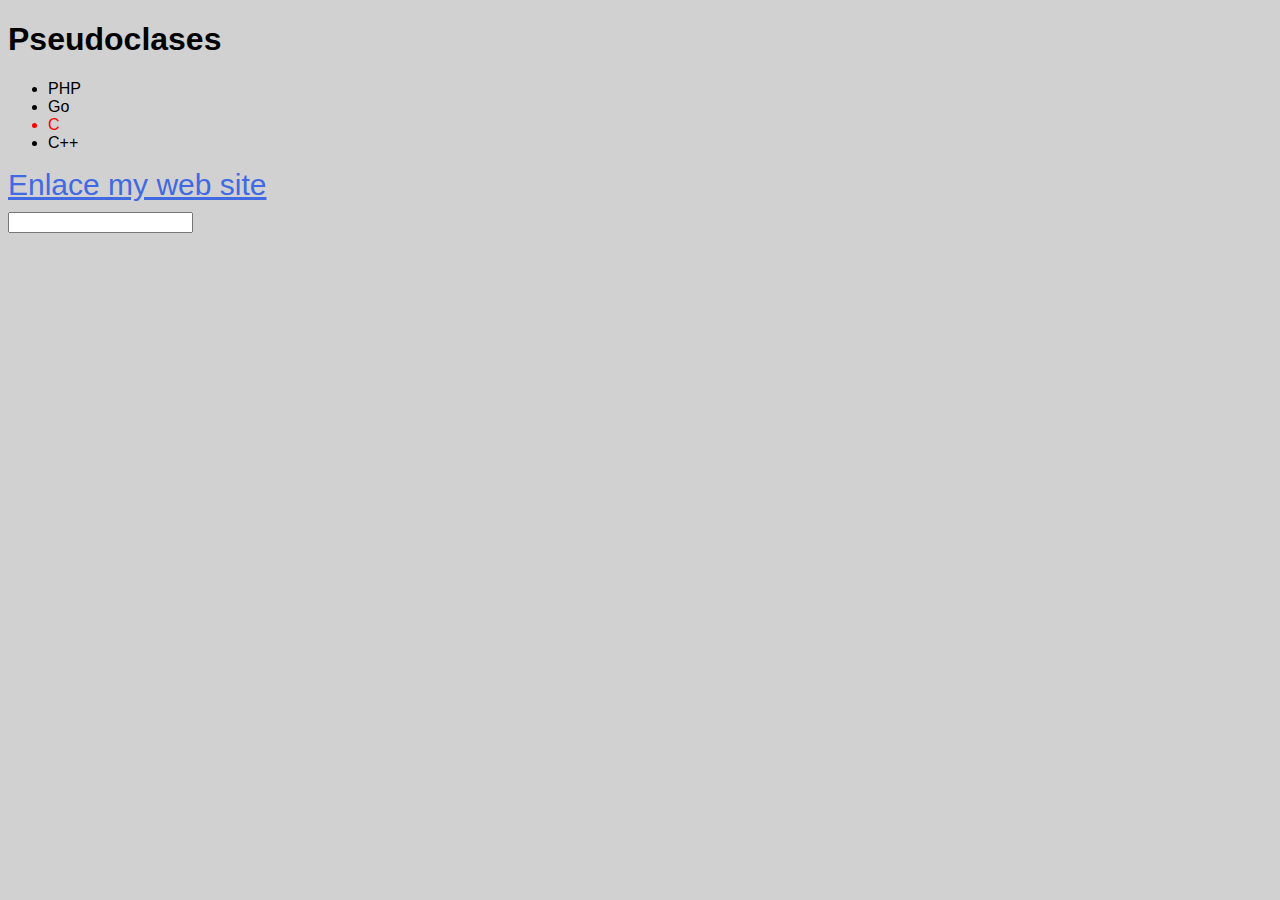
<file: AprendiendoCSS/06-pseudoclases/index.html>
<!DOCTYPE html>
<html lang="es">
<head>
    <meta charset="UTF-8">
    <meta http-equiv="X-UA-Compatible" content="IE=edge">
    <meta name="viewport" content="width=device-width, initial-scale=1.0">
    <link rel="stylesheet" href="styles.css">
    <title>pseudoclases</title>
</head>
<body>
    <h1> Pseudoclases </h1>

    <ul>
        <li>PHP</li>
        <li>Go</li>
        <li>C</li>
        <li>C++</li>
    </ul>

    <a href="https://google.com" id="mienlace">Enlace my web site</a>

    <br>
    <input type="text">
</body>
</html>
</file>
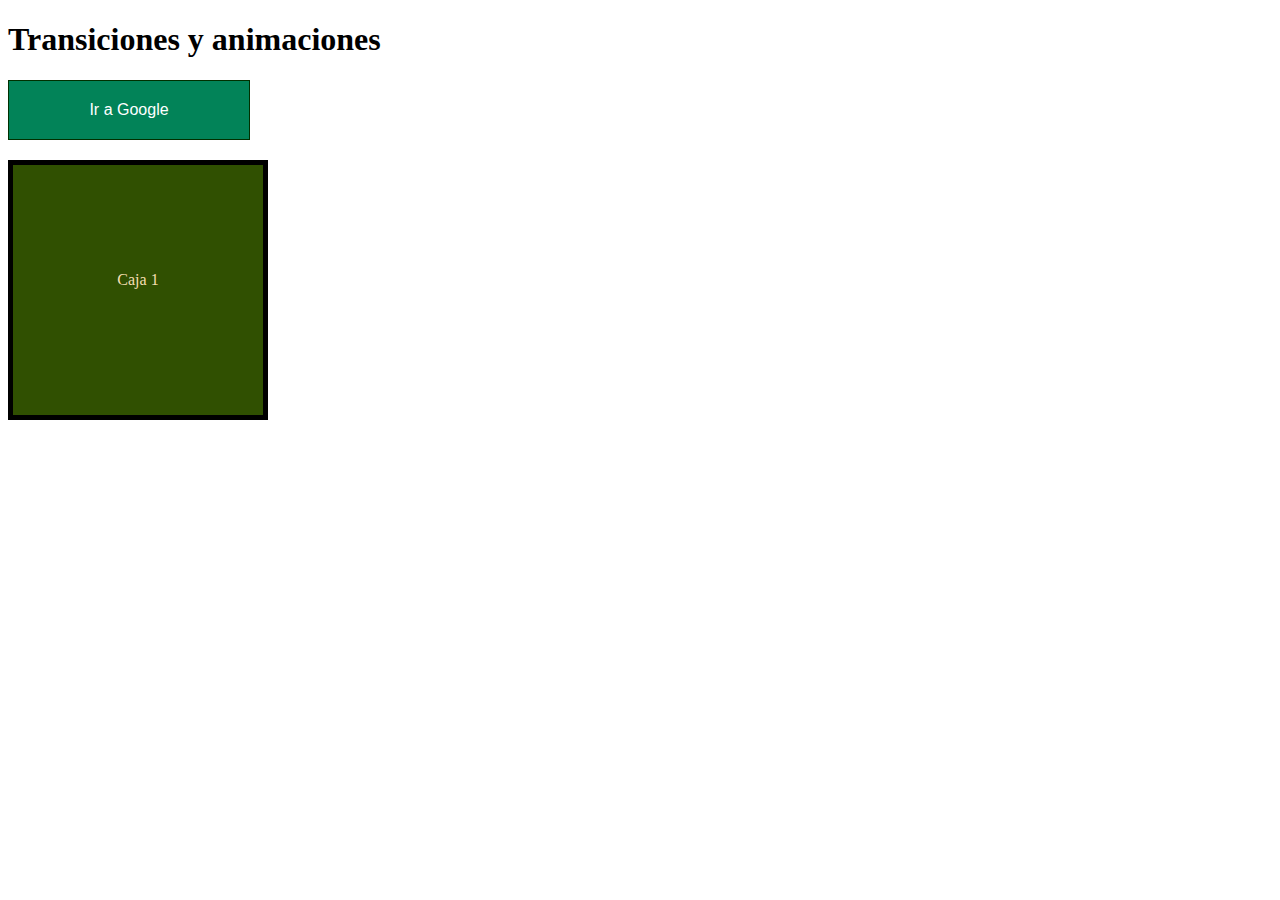
<file: AprendiendoCSS/07-animaciones-transiciones/index.html>
<!DOCTYPE html>
<html lang="es">
<head>
    <meta charset="UTF-8">
    <meta http-equiv="X-UA-Compatible" content="IE=edge">
    <meta name="viewport" content="width=device-width, initial-scale=1.0">
    <link rel="stylesheet" href="styles.css">
    <title>Transiciones y animaciones</title>
</head>
<body>
    <h1> Transiciones y animaciones </h1>

    <a id="boton" href="https://google.com">Ir a Google</a>

    <div id="caja">
        Caja 1
    </div>

</body>
</html>
</file>
<file: AprendiendoFlexbox/styles.css>
*{
    margin: 0px;
    padding: 0px;
    font-family: Arial, Helvetica, sans-serif;
    text-align: center;
}


#layout{
    display: flex;
    /* flex-direction:row; */ 
    /* flex-wrap: wrap; */
    flex-flow: row wrap; /* Igual a las 2 lineas de arriba */
    justify-content:space-evenly; /* Centrar horizontalmente */
    height: 500px;
    /* align-items: center; */ /* Centrar verticalmente */
    align-items: flex-start;
    border: 3px solid black;
    padding: 5px;
}

.caja{
    /* flex-grow: 1; */  /* Cada caja ocupa el mismo espacio */
    /* width: 25%; */
    /* flex-basis: 25%; */
    font-size: 20px;
    font-weight: bold;
    text-align: center;
    color: white;
    padding: 20px;
    border: 4px solid #222;
    margin: 10px;
    background-color: gray;
}

.red{
    /* flex-grow: 2; *//* Da un tamano de espacio dentro del flexbox */
    /* flex-shrink: 0; */ /* Reduce el tamano dentro del flexbox */
    /* flex-basis: calc(100% / 3 - 68px); */
    align-self: flex-start;
    background-color: red;
}

.green{
    /* flex-basis: calc(100% / 3 - 68px); */
    align-self: center;
    margin-top: -10%;
    background-color: green;
}

.blue{
    /* flex-basis: calc(100% / 3 - 68px); */
    align-self: center;
    margin-top: 10%;
    background-color: blue;
}
.orange{
    /* flex-grow: 10; *//* Da un tamano de espacio dentro del flexbox */
    /* flex-basis: 100%; */
    align-self: flex-end;
    background-color: orange;
}
</file>
<file: AprendiendoResponsive/styles.css>
*{
    margin: 0px;
    padding: 0px;
}


#container{
    width: 80%;
    background-color: aquamarine;
    margin: 0px auto;
    margin-top: 20px;
}

header{
    width: 100%;
    height: 150px;
    line-height: 150px;
    background-color: lightblue;
    text-align: center;
}


aside{
    background-color: antiquewhite;
    min-height: 700px;
    width: 25%;
    height: 100%;
    float: left;
    text-align: center;
    line-height: 700px;
}

.clearfix{
    float: none;
    clear: both;
}

#articles{
    width: 75%;
    min-height: 700px;
    margin: 0px auto;
    float: left;
    background-color: lemonchiffon;
}

#articles article{
    width: 15%;
    height: 150px;
    background-color: greenyellow;
    color: black;
    line-height: 150px;
    border: 2px solid red;
    float: left;
    margin: 30px;
}

/* Responsive */

/* Desde la anchura 0 al 888 de pantalla estaran estos estilos */
@media (max-width: 1071px) {
    
    #articles article{
        width: 40%;
        background-color: red;
    }
}

@media (max-width: 890px){
    #articles article{
        width: 80%;
        background-color: blueviolet;
    }
}
</file>
<file: Maquetacion-1/css/styles.css>
/* Fuentes */
@font-face {
    font-family: "nevis";
    src: url(../fonts/nevis.eot);
    src: url(../fonts/nevis.eot?#iefix) format("embedded-opentype"),
        url(../fonts/nevis.woff) format("woff"),
        url(../fonts/nevis.ttf) format("truetype"),
        url(../fonts/nevis.svg) format("svg");
    font-weight: normal;
    font-style: normal;
}
@font-face {
    font-family: "fajala";
    src: url(../fonts/FjallaOne-Regular.ttf) format('truetype');
    font-weight: normal;
    font-style: normal;
}
@font-face {
    font-family: "icons";
    src: url(../fonts/websymbols-regular-webfont.svg#WebSymbolsRegular) format('svg'),
        url(../fonts/websymbols-regular-webfont.eot);
    src: url(../fonts/websymbols-regular-webfont.eot?#iefix) format("embedded-opentype"),
        url(../fonts/websymbols-regular-webfont.woff) format("woff"),
        url(../fonts/websymbols-regular-webfont.ttf) format("truetype");
    font-weight: normal;
    font-style: normal;
}

/* Estilos generales */
*{
    margin: 0px;
    padding: 0px;
}

body{
    background-image: url(img/paven.png);
}



/* Formularios */
input[type="text"],
input[type="email"],
input[type="password"],
select{
    border: 1px solid #c9c9c9;
    box-shadow: 0px 0px 2px #ccc inset;
    background-color: white;
    padding: 1px;
    padding-top: 2px;
    padding-bottom: 2px;
    color: gray;
    transition: all 300ms;
}

input[type="text"]:focus,
input[type="email"]:focus,
input[type="password"]:focus,
select:focus{
    border: 1px solid #70b231;
}

input[type="button"],
input[type="submit"],
input[type="reset"],
button{
    display: block;
    border-radius: 2px;
    border: 1px solid green;
    width: 60px;
    padding: 3px;
    background-color: #70b231;
    cursor: pointer;
    color: white;
}

input[type="button"]:hover,
input[type="submit"]:hover,
input[type="reset"]:hover,
button:hover{
    box-shadow: 0px 0px 2px gray;
}

input[type="button"]:active,
input[type="submit"]:active,
input[type="reset"]:active,
button:active{
    box-shadow: 0px 0px 3px gray inset;

}


/* Cabecera */
#header{
    min-width: 1024px;
    width: 100%;
    height: 250px;
    margin: 0px auto;
}

#header a{
    text-decoration: none;
    color: #70B231;
    transition: all 200ms;
}

#header #logotipo{
    width: 770px;
    margin: 0px auto;
    padding: 20px;
}

#header #logotipo img{
    display: block;
    text-align: center;
    margin: 0px auto;
    width: 140px;
}

#header h1{
    text-align: center;
    font-size: 40px;
    color: #70B231 !important;
    font-family: "nevis";
    text-transform: uppercase;
    letter-spacing: 4px;
    margin-top: 10px;
    text-shadow: 0px 2px 1px #333333;
    
}

#header a:hover{
    color: white;
    text-shadow: 0px 2px 1px #333333, 0px 0px 6px #ffffff;
}



/* NavBar */
#nav{
    width: 100%;
    background-color: #333333;
    color: white;
    height: 40px;
    font-family: sans-serif, helvetica, arial;
    font-size: 14px;
    box-shadow: 0px 0px 2px gray;
}

#nav ul{
    list-style: none;
    text-decoration: none;
    margin: 0px auto;
    width: 1090px;
}

#nav > ul > li{
    line-height: 40px;
    border-right: 1px solid gray;
    display: block;
    float: left;
}

#nav > ul > li a{
    color: white;
    text-decoration: none;
    padding: 0px 20px 0px 20px;
}
#nav > ul > li:first-child{
    border-left: 1px solid gray;
}

#nav > ul > li:hover{
    background-color: #70B231;
    box-shadow: 0px 0px 3px green inset;
}


/* Menu despleegables */
#nav > ul > li > ul {
    display: none;
    position: absolute;
    text-align: left;
    width: 160px;
    box-shadow: 0px 2px 2px gray;
    z-index: 1;
}

#nav ul > li:hover ul > li{
    background-color: #f2f1f0;
    border-bottom: 1px solid rgb(68, 68, 68);
    padding: 8px;
    line-height: 25px;
    font-size: 13px;
}

#nav > ul > li:hover ul{
    display: block;
}

#nav ul > li:hover ul > li a{
    color: black;
}

#nav ul > li > ul > li:hover{
    background-color: rgb(203, 224, 203);
}

/* Contenido */

#contenido{
    width: 1250px;
    min-height: 1100px;
    margin: 0px auto;
}

/* Barra lateral */
#aside, #frase{
    width: 200px;
    float: left;
    margin: 30px;
    background-color: white;
    border: 1px solid #ccc;
    box-shadow: 0px 2px 2px #ccc;
    font-family: sans-serif,arial,helvetica;
}

#aside .widget{
    display: block;
    width: 180px;
    margin: 5px auto;
    padding: 8px;
    padding-left: 10px;
    padding-right: 10px;
    font-size: 14px;
    border-bottom: 1px dashed #333;
    text-align: center;
}

#aside .widget:last-child{
    margin-bottom: 20px;
}

#aside h3{
    display: block;
    color: #333333;
    width: 100%;
    padding-top: 2px;
    padding-bottom: 2px;
    background-color: #f2f3f2;
    margin: 0px auto;
    border: 1px solid #ccc;
    border-left: none;
    border-right: none;
    margin-bottom: 15px;
}
#aside a, #sections a{
    display: block;
    text-align: left !important;
    text-decoration: none;
    color: green;
    margin-left: 5px;
}

/* Formularios barra lateral */
#aside div label,
#aside div input[type="text"],
#aside div input[type="email"],
#aside div input[type="password"],
#aside div a{
    width: 95%;
    margin-top: 2px;
    margin-bottom: 2px;
}

#aside div input[type="button"],
#aside div input[type="submit"],
#aside div button{
    margin-top: 5px;
    margin-bottom: 10px;
}

#aside input,
#aside label{
    margin: 0px auto;
    text-align: center;
}

#aside a:hover, #sections a:hover{
    color: #5ff723;
}

/* a:visited{
    color: #17310d;
} */

#aside li{
    margin-top: 8px;
    margin-bottom: 5px;
    margin-left: 20px;
    list-style: square;
}

#frase{
    padding: 10px;
    width: 180px;
}

#frase h5{
    font-size: 15px;
    padding-top: 10px;
    padding-bottom: 2px;
    margin-bottom: 8px;
    border-bottom: 1px solid gray
}
#frase p{
    font-size: 12px;
}

/* Secciones */
#sections{
    float: right;
    width: 75%;
    font-family: sans-serif, arial, helvetica;
    margin-right: 20px;
}

#sections .titulo{
    font-family: "fajala";
    font-size: 24px;
    font-weight: normal;
    letter-spacing: 1px;
    text-align: center;
    padding-top: 20px;
    padding-bottom: 10px;
    margin-top: -20px;
    border-bottom: 1px solid #ccc;
}

#sections section{
    margin-top: 20px;
    background-color: white;
    padding: 20px;
    border: 1px solid #ccc;
    box-shadow: 0px 0px 4px #c9c9c9;
    color: #333333;
    font-size: 14px;
    overflow: hidden;
}

#sections article{
    margin: 10px;
    margin-top: 20px;
    margin-bottom: 20px;
}
#sections .date{
    color: gray;
    font-size: 12px;
}

#sections .stickerone, #sections .sitckertwo{
    position: absolute;
    margin-top: -38px;
    z-index: 0;
}
#sections .sitckertwo{
    margin-left: 860px;
}

#sections section:last-child{
    margin-bottom: 20px;
}

.icon{
    font-family: "icons";
    float: left;
}

.clearfix{
    float: none;
    clear: both;
}

article a{
    float: left;
    margin-right: 10px;
    margin-left: 10px;
}



/* Pie de pagina */
#history{
    float: right;
    margin-right: 20px;
    margin-top: 20px;
}

footer{
    width: 100%;
    margin: 0px auto;
    text-align: center;
    margin-top: 20px;
    background-color: #333;
    color: white;
    padding-top: 10px;
    padding-bottom: 10px;
    font-family: sans-serif;
    font-size: 14px;
}
</file>
<file: Maquetacion-2/css/styles.css>
@font-face {
    font-family: 'TrebuchetMS';
    src: url(../fonts/TrebuchetMS.ttf);
    font-weight: normal;
    font-style: normal;
}
@font-face {
    font-family: 'BebasNeue';
    src: url(../fonts/BebasNeue.otf);
    font-weight: normal;
    font-style: normal;
}
@font-face {
    font-family: 'WebSymbolsRegular';
    src: url(../fonts/websymbols-regular-webfont.eot);
    src: url(../fonts/websymbols-regular-webfont.eot?#iefix) format('embedded-opentype'),
        url(../fonts/websymbols-regular-webfont.woff) format('woff'),
        url(../fonts/websymbols-regular-webfont.ttf) format('truetype'),
        url(../fonts/websymbols-regular-webfont.svg) format('svg');
    font-weight: normal;
    font-style: normal;
}

.clearfix{
    float: none;
    clear: both;
}

*{
    margin: 0px;
    padding: 0px;
}

body{
    background-image: url(../img/pattern.png);
}

.wrap{
    margin: 0px auto;
    width: 1200px;
}
.gear, .icon{
    font-family: 'WebSymbolsRegular';
}

/* Cabecera */

#header{
    width: 100%;
    height: 70px;
    background-color: black;
    font-family: "BebasNeue";
    color: white;
}

#logo{
    background-color: lightblue;
    float: left;
    width: 200px;
    background-color: #37bcf9; 
    text-align: center;
    letter-spacing: 1px;
    cursor: pointer;
    overflow: hidden;
    margin-top: 8px;
}



#logo h3{
    font-size: 40px;
    display: block;
    float: right;
    margin-top: 5px;
    margin-right: 65px;
    transition: all 300ms;
}


#logo .gear{
    display: block;
    float: left;
    font-size: 30px;
    margin-top: 8px;
    margin-left: 20px;
    animation-name: rotate-gear;
    animation-duration: 2s;
    animation-iteration-count: infinite;
    animation-timing-function: linear;
}

#logo:hover{
    border-radius: 2px;
    color: black;
    background-color: #ccc;
}
#logo:hover h3{
    animation: fromRight 300ms linear;
}

#logo:hover .gear{
    animation: fromBellow 500ms linear;
}

@keyframes fromRight {
    from{
        transform: translateX(200%);
    }to{
        transform: translateX(0%);
    }
}

@keyframes fromBellow{
    0%{
        transform: translateY(0%);
    }
    50%{
        transform: translateY(200%);
    }
    100%{
        transform: translateY(0%);
    }
}

@keyframes rotate-gear{
    from{
        transform: rotateZ(0deg);
    }to{
        transform: rotateZ(360deg);
    }
}


/* navbar */

#menu{
    float: right;
    height: 70px;
    background-color: black;
}

#menu ul li{
    font-size: 24px;
    display: inline-block;
    margin: 0px 20px 0px 20px;
    line-height: 75px;
    letter-spacing: 1px;
}

#menu ul li a{
    color: white;
    text-decoration: none;
    display: block;
    transition: all 200ms;
}

#menu ul li a:hover{
    color: #37bcf9;
    transform: scale(1.2, 1.2);
}


/* bANNER */
#banner{
    width: 95.6%;
    height: 100px;
    border: 10px solid white;
    box-shadow: 0px 0px 2px gray;
    background-image: url(../img/bakbaner.png);
    background-position: -200px -200px;
    margin: 20px auto;
    overflow: hidden;
    animation: backBanner 10s linear;
}
@keyframes backBanner {
    0%{
        background-position: 0px 0px;
    }
    100%{
        background-position: -200px -200px;
    }
}

#banner h1{
    display: block;
    width: 850px;
    font-family: "BebasNeue";
    color: white;
    font-size: 45px;
    letter-spacing: 2px;
    margin: 27px auto;
    font-weight: normal;
    text-shadow: 2px 2px 1px black;
    text-align: center;
    animation: showText 10s linear;
}
@keyframes showText {
    0%{
        transform: translateX(-600%) scale(5,5);
        opacity: 1;
    }
    50%{
        transform: translateX(600%) scale(5,5);
        opacity: 1;
    }
    75%{
        transform: translateX(-600%) scale(5,5);
        text-shadow: none;
        color: transparent;
        opacity: 0;
    }
    100%{
        transform: translateX(0%) scale(1,1);
        opacity: 1;
        text-shadow: 2px 2px 1px black;
        color: white;
    }
}




/* Tarjetas */


.card{
    width: 204px;
    height: 305px;
    border: 1px solid #ccc;
    box-shadow: 1px 1px 2px #dddddd;
    overflow: hidden;
    margin: 17px;
    margin-top: 40px;
    float: left;
    cursor: pointer;
    transition: all 300ms;
}

.card:hover{
    background-color: black;
    color: white;
}

.card .icon{
    display: block;
    width: 100%;
    height: 130px;
    font-size: 50px;
    line-height: 110px;
    text-align: center;
    margin: 0px auto;
    transition: all 300ms;
}
.card:hover .icon{
    font-size: 70px;
    color: #37bcf9;
    animation: showIcon 300ms linear;
}
@keyframes showIcon {
    from{
        transform: translateY(-200%);
    }to{
        transform: translateY(0%);
    }
}


.card .category{
    width: 100%;
    height: 50px;
    font-family: "TrebuchetMS";
    font-size: 21px;
    font-weight: bold;
    text-align: center;
    color: #00538c;
    transition: all 300ms;
}
.card:hover .category{
    color: white;
    animation: showCategory 400ms linear;
}
@keyframes showCategory {
    from{
        transform: translateY(-300%);
        color: black;
    }to{
        transform: translateY(0%);
        color: white;
    }
}

.card .Description{
    width: 80%;
    margin: 0px auto;
    text-align: center;
    font-family: "TrebuchetMS";
    color: #00538c;
    transition: all 300ms;
    font-size: 15px;
    transition: all 300ms;
}
.card:hover .Description{
    color: white;
    animation: showDescription 400ms linear;
}
@keyframes showDescription {
    from{
        transform: translateX(-300%);
        color: black;
    }to{
        transform: translateX(0%);
        color: white;
    }
}



/* Barra lateral */
#lateral{
    width: 300px;
    min-height: 1200px;
    font-family: "TrebuchetMS";
    float: right;
    margin: 20px;
}

aside h3{
    display: block;
    width: auto;
    height: 45px;
    line-height: 49px;
    text-align: left;
    background-image: url(../img/pxgray.png);
    box-shadow: 0px 1px 0px #393d3f, 1px 2px 0px #393d3f, 2px 3px 0px #393d3f, 3px 4px 0px #393d3f;
    font-size: 30px;
    font-family: "BebasNeue";
    font-weight: normal;
    letter-spacing: 2px;
    padding-left: 15px;
    margin-top: 30px;
    margin-bottom: 15px;
}

#search{
    width: 90%;
    height: 30px;
    margin: 10px auto;
    background-color: white;
    border-radius: 1px solid #ccc;
    border-radius: 5px;
    box-shadow: 1px 1px 4px #ccc inset;
}



#lateral input[type="text"]{
    width: 85%;
    height: 30px;
    border: none;
    outline: none;
    padding-left: 5px;
    border-radius: 5px;
    background-color: transparent;
    color: #ccc;
    transition: all 300ms;
}

#lateral input[type="button"],
#lateral input[type="submit"]{
    width: 30px;
    cursor: pointer;
    font-size: 16px;
    background-color: transparent;
    border: none;
    border-left: 1px solid #ccc;
    color: #555;
}


#lateral input[type="text"]:focus{
    color: #555;
}

.aside-box{
    width: 95%;
    height: 240px;
    margin: 0px auto;
    margin-top: 20px;
    padding-top: 2px;
    background-color: white;
    box-shadow: 0px 0px 1px rgba(0,0,0,0.3), 0px 3px 7px rgba(0,0,0,0.3), 0px 1px 0px white inset, 0px -3px 2px rgba(0,0,0,0.3) inset;
}

#login input[type="email"],
#login input[type="password"]{
    display: block;
    margin: 0px auto;
    margin-top: 20px;
    width: 80%;
    height: 30px;
    border: 1px solid #ccc;
    box-shadow: 1px 1px 1px #ccc inset;
    outline: none;
    border-radius: 5px;
    padding-left: 37px;
    color: #ccc;
}

#login input[type="email"]:focus,
#login input[type="password"]:focus{
    color: #555;
    box-shadow: 1px 1px 1px gray inset;
}

#login #user{
    text-align: center;
    display: block;
    position: absolute;
    margin-left: 17px;
    margin-top: 7px;
}

#login #pass{
    font-size: 20px;
    text-align: center;
    display: block;
    position: absolute;
    margin-left: 22px;
    margin-top: 26px;
}

#login input[type="submit"],
#login input[type="button"],
#login input[type="reset"],
#login button{
    /* display: block; */
    text-align: center;
    width: 100px;
    height: 35px;
    margin: 0px auto;
    margin-top: 20px;
    margin-bottom: 10px;
    color: white;
    background: linear-gradient(to bottom, #3eb8e5 0%, #2ca0ca);
    border: 1px solid #156782;
    cursor: pointer;
    font-size: 15px;
    font-family: "TrebuchetMS";
    font-weight: lighter;
    margin-left: 28px;
    transition: all 300ms;
}

#login input[type="submit"]:hover,
#login input[type="button"]:hover,
#login input[type="reset"]:hover,
#login button:hover{
    box-shadow: 0px 0px 3px gray;
}

#login input[type="submit"]:active,
#login input[type="button"]:active,
#login input[type="reset"]:active,
#login button:active{
    box-shadow: 0px 0px 3px gray inset;
}

#login a{
    display: block;
    text-decoration: none;
    text-align: center;
    width: 100%;
    color: #555;
    margin: 0px auto;
}

#login a:hover{
    text-decoration: underline;
    color: #2f78bc;
}

#social a{
    display: block;
    color: #555;
    text-decoration: none;
    font-size: 30px;
    margin-left: 20px;
    margin-top: 15px;
}

#social .overlay{
    display: block;
    height: 20px;
    font-family: Arial, Helvetica, sans-serif;
    font-weight: bold;
    letter-spacing: 1px;
    text-shadow: 0px 0px 1px #ccc;
    border: 3px solid white;
    box-shadow: 0px 0px 4px #ccc;
    background: #F4F7FE;
    position: absolute;
    padding: 5px;
    margin-left: 70px;
    margin-top: -34px;
    transform: translateX(-80%);
    opacity: 0;
    transition: all 400ms;
}
#social div:hover .overlay{
    opacity: 1;
    transform: translateX(0%);
}

/* Articulos */
#articles{
    width: 860px;
    float: left;
}

#articles h2{
    /* display: block; */
    width: 100%;
    height: 75px;
    line-height: 75px;
    text-align: center;
    font-size: 40px;
    font-family: "BebasNeue";
    font-weight: normal;
    letter-spacing: 2px;
    background: url(../img/pxgray.png),white;
    box-shadow: 0px 1px 0px #393d3f, 1px 2px 0px #393d3f, 2px 3px 0px #393d3f, 3px 4px 0px #393d3f;
    margin: 0px auto;
    margin-top: 30px;
    margin-bottom: 30px;
}

#articles article{
    width: 98%;
    height: auto;
    border: 1px solid #ccc;
    margin: 26px auto;
    padding: 10px;
    font-family: "TrebuchetMS";
    background-color: white;
    color: black;
    box-shadow: 1px 1px 2px solid gray;
}

#articles article h4{
    display: block;
    font-size: 23px;
    margin: 3px;
}
#articles article h4 a{
    text-decoration: none;
    color: #00538c;
    padding-left: 5px;
}
#articles article h4 a:hover{
    text-decoration: underline;
}

#articles .data{
    float: right;
    background-color: #393d3f;
    color: white;
    height: 30px;
    line-height: 30px;
    margin: -10px;
    padding: 4px;
    font-size: 13px; 
    border-radius: 0px 0px 0px 5px;
}
#articles .data span{
    margin: 6px;
}
#articles article p{
    padding-left: 5px;
}

#blog{
    height: 100px;
    margin-top: 100px;
    line-height: 100px;
    text-align: center;
    transition: all 1s;
}

#blog a{
    display: block;
    font-family: "BebasNeue";
    letter-spacing: 3px;
    font-size: 40px;
    color: #00538c;
    text-decoration: none;
    transition: all 1s;
}
#blog:hover{
    border: 10px solid #37bcf9;
    border-radius: 240px;
    box-shadow: 0px 0px 10px gray;
    background-color: #333;
    animation: blink 10s infinite linear;
}
@keyframes blink {
    0%{
        border: 10px solid #37bcf9;
    }
    25%{
        border: 10px solid green;
    }
    50%{
        border: 10px solid yellow;
    }
    75%{
        border: 10px solid white;
    }
    100%{
        border: 10px solid #37bcf9;
    }
}
#blog:hover a{
    text-shadow: 1px 1px 1px black,1px 2px 1px black,1px 3px 1px black,1px 4px 1px black,1px 5px 1px black,1px 6px 1px black;
    color: white;
}



/* Footer */
#footer{
    width: 100%;
    height: 470px;
    background: black;
    color: white;
    display: block;
    overflow: hidden;
}

#footer .wrap nav,
#footer .wrap > div{
    float: left;
    width: 320px;
    height: 370px;
    margin: 40px;
    text-align: center;
    color: white;
    font-family: "TrebuchetMS";
}


#footer h5{
    display: block;
    background: url(../img/pxgray.png), white;
    height: 50px;
    letter-spacing: 2px;
    text-align: center;
    font-family: "BebasNeue";
    font-size: 40px;
    line-height: 55px;
    color: black;
    border-radius: 5px;
    margin-bottom: 15px;
}
#footer ul{
    text-align: left;
    list-style: none;
    margin: 20px;
    font-size: 25px;
}

#footer ul li{
    margin-top: 10px;
    padding: 5px;
    border-bottom: 1px solid #ccc;
}

#footer a{
    text-decoration: none;
    color: #37bcf9;
    transition: all 300ms;
}

#footer ul li a{
    display: block;
    height: 40px;
}

#footer iframe{
    width: 100%;
    height: 300px;
    margin-top: 10px;
    border-radius: 5px;
    border: 5px solid white;
    box-shadow: 0px 0px 5px gray;
}

footer img{
    margin-bottom: 15px;
}

#footer #browsers img{
    width: 45px;
}
</file>
<file: Maquetacion-2/css/responsive.css>
@media (max-width:1200px) {
    .wrap{
        width: 90%;
        margin: 9px;
    }

    .card{
        width: 190px;
        margin: 5px;
    }
}
</file>
<file: AprendiendoCSS/02-fuentes/styles.css>
@font-face {
    font-family: 'onePiece';
    src: url(fonts/OPfont.ttf);
}


h1 {
    font-family: 'onePiece', 'Arial Narrow', Arial, sans-serif;
    
}

h3 {
    font-family: Cambria, Cochin, Georgia, Times, 'Times New Roman', serif;
}

p {
    font-family: 'Times New Roman', Times, serif;
    font-weight: bold;
}
</file>
<file: AprendiendoCSS/03-fondos/styles.css>
body{
    background-color: tomato;
    background-image: url(images/pattern1.jpg);
    background-attachment: fixed;
    background-position: left bottom;
    text-indent: 15px;
    word-spacing: 10px;
    letter-spacing: 0.5px;
    /* background-repeat: no-repeat; */
    /* background-size: 100%; */
}

#caja{
    border: 5px solid black;
    padding: 10px;
    background-color: gray;
    color: rgb(100, 56, 56);
    text-align: center;
    line-height: 50px;
    text-transform: uppercase;
    text-decoration:dotted;
}

h3{
    color: white;
    background-color: brown;
    font-weight: 100;
}
</file>
<file: AprendiendoCSS/04-boxes/styles.css>
*{
    margin: 0px;
    padding: 0px;
}

body{
    text-align: center;
}

.caja{
    display: block;
    width: 250px;
    height: 250px;
    background-color: lightcyan;
    border: 10px solid brown;
    margin: 15px;
    padding: 30px;
    float: left;
}

.caja p{
    font-weight: bold;
    text-align: center;
    font-size: 20px;
    font-family: Georgia, 'Times New Roman', Times, serif;
}

#cajas{
    max-width: 900px;
    border: 5px solid black;
}

.clearfix{
    float: none;
    clear: both;
}
</file>
<file: AprendiendoCSS/05-ejercicio/styles.css>
*{
    margin: 0px;
    padding: 0px;
    font-family:Arial, Helvetica, sans-serif
}

header{
    width: 100%;
    text-align: center;
    background-color: antiquewhite;
    height: 100px;
    line-height: 90px;
}

footer{
    width: 100%;
    background-color: aqua;
    background-attachment: fixed;
}

.clearfix{
    float: none;
    clear: both;
}


#general{
    width: 1200px;
    margin: 0px auto;
    margin-top: 10px;
    border: 1px solid black;
    background-color: aliceblue;
}

#menu ul li{
    display: block;
    float: left;
    border-right: 1px solid #ccc;
}

#menu ul li:hover{
    background-color: rgb(187, 82, 43);
    color: white;
}

#menu ul li:hover a{
    display: block;
    text-decoration: none;
    color: white;
}

#menu ul li a{
    display: block;
    padding: 5px 10px 5px 10px;
    text-decoration: none;
    color: black;
}

#menu{
    background-color: coral;
}

#contenido{
    width: 70%;
    border: 1px solid green;
    float: left;
}

#contenido > h1 {
    text-align: center;
    border-bottom: 1px solid rgb(95, 95, 95);
    padding: 15px;
    text-shadow: 0px 0px 5px black;
}

#contenido .caja{
    position: relative;
    width: 40%;
    height: 250px;
    background-color: aquamarine;
    border: 5px solid blue;
    float: left;
    margin: 20px;
}


#lateral{
    border: 1px solid red;
    width: 29%;
    height: 100%;
    max-height: 350px;
    color: black;
    float: left;
    overflow-y: scroll;
}

.libre{
    position: absolute;
    top: 0px;
    left: 60%;
    border: 1px solid black;
    background-color: beige;
    width: 50px;
    height: 100px;
}
</file>
<file: AprendiendoCSS/06-pseudoclases/styles.css>
*{
    font-family: Arial, Helvetica, sans-serif;
}


body{
    background-color: rgb(209, 209, 209);
}

ul li:nth-child(3){
    color: red;
}

#mienlace{
    font-size: 30px;
    color: blueviolet;
}

#mienlace:link{
    color: royalblue;
}

#mienlace:visited{
    color: orangered;
}

#mienlace:hover{
    color: aquamarine;
}

#mienlace:active{
    color: black;
    background-color: bisque;
}

input[type="text"]{
    margin-top: 10px;
}

input[type="text"]:focus{
    margin-top: 10px;
    border: 4px dashed red;
}
</file>
<file: AprendiendoCSS/07-animaciones-transiciones/styles.css>
#boton{
    display: block;
    padding: 20px;
    background-color: rgb(2, 131, 88);
    color: white;
    width: 200px;
    text-align: center;
    font-family: Verdana, Geneva, Tahoma, sans-serif;
    text-decoration: none;
    border: 1px solid rgb(0, 48, 0);
    transition: border-radius 500ms, background-color 2s;
}

#boton:hover{
    border-radius: 15px;
    background-color: rgb(7, 219, 149);
}

#caja{
    margin-top: 20px;
    width: 250px;
    height: 250px;
    background-color: rgb(48, 80, 1);
    color: wheat;
    border: 5px solid black;
    text-align: center;
    line-height: 230px;
    animation-name: desplazamiento;
    animation-duration: 5s;
    animation-iteration-count: infinite;
    animation-timing-function: linear;
}

/* @keyframes desplazamiento{
    from{
        margin-left: 0px;
    }
    to{
        margin-left: 1200px;
    }
} */

@keyframes desplazamiento{
    0%{
        margin-left: 0px;
        transform: rotate(0deg);
        border-radius: 0px;
    }
    30%{
        transform: rotate(360deg);
    }
    50%{
        margin-left: 1200px;
        transform: rotate(0deg);
        border-radius: 999px;
    }
    75%{
        transform: rotate(360deg);
    }
    100%{
        margin-left: 0px;
        transform: rotate(0deg);
        border-radius: 0px;
    }
}
</file>
